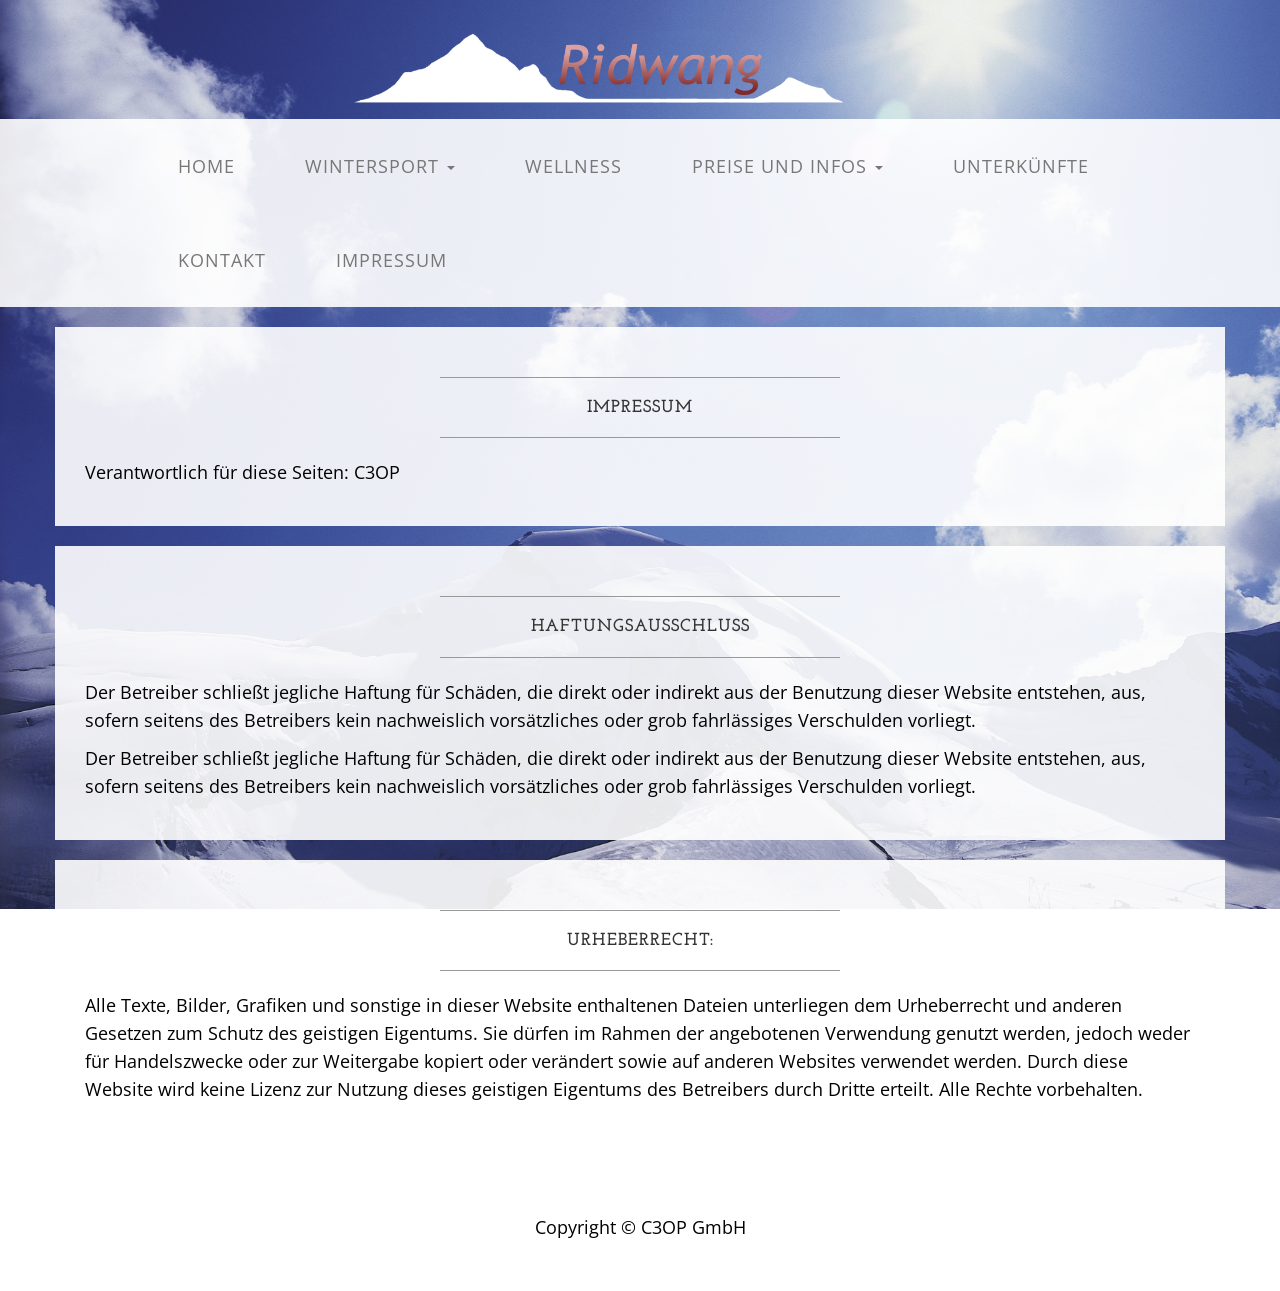
<file: impressum.html>
<!DOCTYPE html>
<html lang="de">

<head>

    <meta charset="utf-8">
    <meta http-equiv="X-UA-Compatible" content="IE=edge">
    <meta name="viewport" content="width=device-width, initial-scale=1">
    <meta name="description" content="">
    <meta name="author" content="">

    <title>Impressum</title>

    <!-- Bootstrap Core CSS -->
    <link href="css/bootstrap.css" rel="stylesheet">

    <!-- Custom CSS -->
    <link href="css/ridwang.css" rel="stylesheet">

    <!-- Fonts -->
    <link href="https://fonts.googleapis.com/css?family=Open+Sans:300italic,400italic,600italic,700italic,800italic,400,300,600,700,800" rel="stylesheet" type="text/css">
    <link href="https://fonts.googleapis.com/css?family=Josefin+Slab:100,300,400,600,700,100italic,300italic,400italic,600italic,700italic" rel="stylesheet" type="text/css">

    <!-- HTML5 Shim and Respond.js IE8 support of HTML5 elements and media queries -->
    <!-- WARNING: Respond.js doesn't work if you view the page via file:// -->
    <!--[if lt IE 9]>
        <script src="https://oss.maxcdn.com/libs/html5shiv/3.7.0/html5shiv.js"></script>
        <script src="https://oss.maxcdn.com/libs/respond.js/1.4.2/respond.min.js"></script>
    <![endif]-->

</head>

<body>
	<!-- header -->
    <div class="container logo" >
		<div class>
			<img class="img-responsive" src="pics/Ridwang2.png" alt="">
		</div>
	</div>

    <!-- Navigation -->
    <nav class="navbar navbar-default" role="navigation">
        <div class="navb container">
            <!-- Brand and toggle get grouped for better mobile display -->
            <div class="navbar-header">
                <button type="button" class="navbar-toggle" data-toggle="collapse" data-target="#bs-example-navbar-collapse-1">
                    <span class="sr-only">Toggle navigation</span>
                    <span class="icon-bar"></span>
                    <span class="icon-bar"></span>
                    <span class="icon-bar"></span>
					<span class="icon-bar"></span>
					<span class="icon-bar"></span>
					<span class="icon-bar"></span>
                </button>
                <!-- navbar-brand is hidden on larger screens, but visible when the menu is collapsed -->
                <!-- <a class="navbar-brand" href="index.html">xxx</a> -->
            </div>
            <!-- Collect the nav links, forms, and other content for toggling -->
            <div class="collapse navbar-collapse" id="bs-example-navbar-collapse-1">
                <ul class="nav navbar-nav">
                    <li>
                        <a href="index.html">Home</a>
                    </li>
                    <li class="dropdown">
						<a class="dropdown-toggle" data-toggle="dropdown" href="#">Wintersport
						<span class="caret"></span></a>
						<ul class="dropdown-menu">
								<li><a href="wintersport.html">Ski-Langlauf</a></li>
								<li><a href="wintersport.html#alpin">Ski-Alpin</a></li>
								<li><a href="wintersport.html#wandern">Wandern</a></li>
								<li><a href="wintersport.html#rodeln">Rodeln</a></li>
								<li><a href="wintersport.html#schuh">Schneeschuhwandern</a></li>
								<li><a href="wintersport.html#fun">Fun-Sport</a></li>
						  </ul>	
					</li>
                    <li>
                        <a href="wellness.html">Wellness</a>
                    </li>
                    <li class="dropdown">
						<a class="dropdown-toggle" data-toggle="dropdown" href="#">Preise und Infos
						<span class="caret"></span></a>
						<ul class="dropdown-menu">
							<li><a href="preise.html">Skitickets</a></li>
							<li><a href="preise.html#alpin">Ridwang – Alpin-Ski-Lifte</a></li>
							<li><a href="preise.html#card">Ridwang-Erlebnis-Card</a></li>
							<li><a href="preise.html#wetter">Wetter </a></li>
							<li><a href="preise.html#webcam">Webcam</a></li>
						</ul> 	
					</li>          					
					<li><a href="unterkunfte.html">Unterkünfte</a></li>
					<li><a href="kontakt.html">Kontakt </a></li>
					<li><a class="active" href="impressum.html">Impressum</a></li>	
				</ul>
            </div>
            <!-- /.navbar-collapse -->
        </div>
        <!-- /.container -->
    </nav>

    <div class="container flip_nav">
<!-- Block 1 -->
        <div class="row" id="info">
            <div class="box">
                <div class="col-lg-12">
                    <hr>
                    <h2 class="intro-text text-center">
                     <strong>Impressum</strong>
                    </h2>
                    <hr>                                       
						<p>Verantwortlich für diese Seiten: C3OP</p>
					
				</div>
            </div>
        </div>
	<!-- Block 2 -->
        <div class="row" id="info">
            <div class="box">
                <div class="col-lg-12">
                    <hr>
                    <h2 class="intro-text text-center">
                     <strong>Haftungsausschluss</strong>
                    </h2>
                    <hr>                                     
					<p>Der Betreiber schließt jegliche Haftung für Schäden, die direkt oder 
					indirekt aus der Benutzung dieser Website entstehen, aus, sofern seitens des 
					Betreibers kein nachweislich vorsätzliches oder grob fahrlässiges Verschulden vorliegt.</p>
					
					<p>Der Betreiber schließt jegliche Haftung für Schäden, die direkt oder indirekt 
					aus der Benutzung dieser Website entstehen, aus, sofern seitens des Betreibers kein 
					nachweislich vorsätzliches oder grob fahrlässiges Verschulden vorliegt.</p>
				</div>
            </div>
        </div>
	<!-- Block 3 -->
        <div class="row" id="info">
            <div class="box">
                <div class="col-lg-12">
                    <hr>
                    <h2 class="intro-text text-center">
                     <strong>Urheberrecht:</strong>
                    </h2>
                    <hr>                 
					<p>Alle Texte, Bilder, Grafiken und sonstige in dieser Website enthaltenen 
					Dateien unterliegen dem Urheberrecht und anderen Gesetzen zum Schutz des geistigen 
					Eigentums. Sie dürfen im Rahmen der angebotenen Verwendung genutzt werden, jedoch weder 
					für Handelszwecke oder zur Weitergabe kopiert oder verändert sowie auf anderen Websites 
					verwendet werden. Durch diese Website wird keine Lizenz zur Nutzung dieses geistigen 
					Eigentums des Betreibers durch Dritte erteilt. Alle Rechte vorbehalten.</p>
				</div>
            </div>
        </div>
	</div>
    <!-- /.container -->

    <footer>
        <div class="container">
            <div class="row">
                <div class="col-lg-12 text-center">
                    <p>Copyright &copy; C3OP GmbH</p>
                </div>
            </div>
        </div>
    </footer>

    <!-- jQuery -->
    <script src="js/jquery.js"></script>

    <!-- Bootstrap Core JavaScript -->
    <script src="js/bootstrap.js"></script>

</body>

</html>
</file>
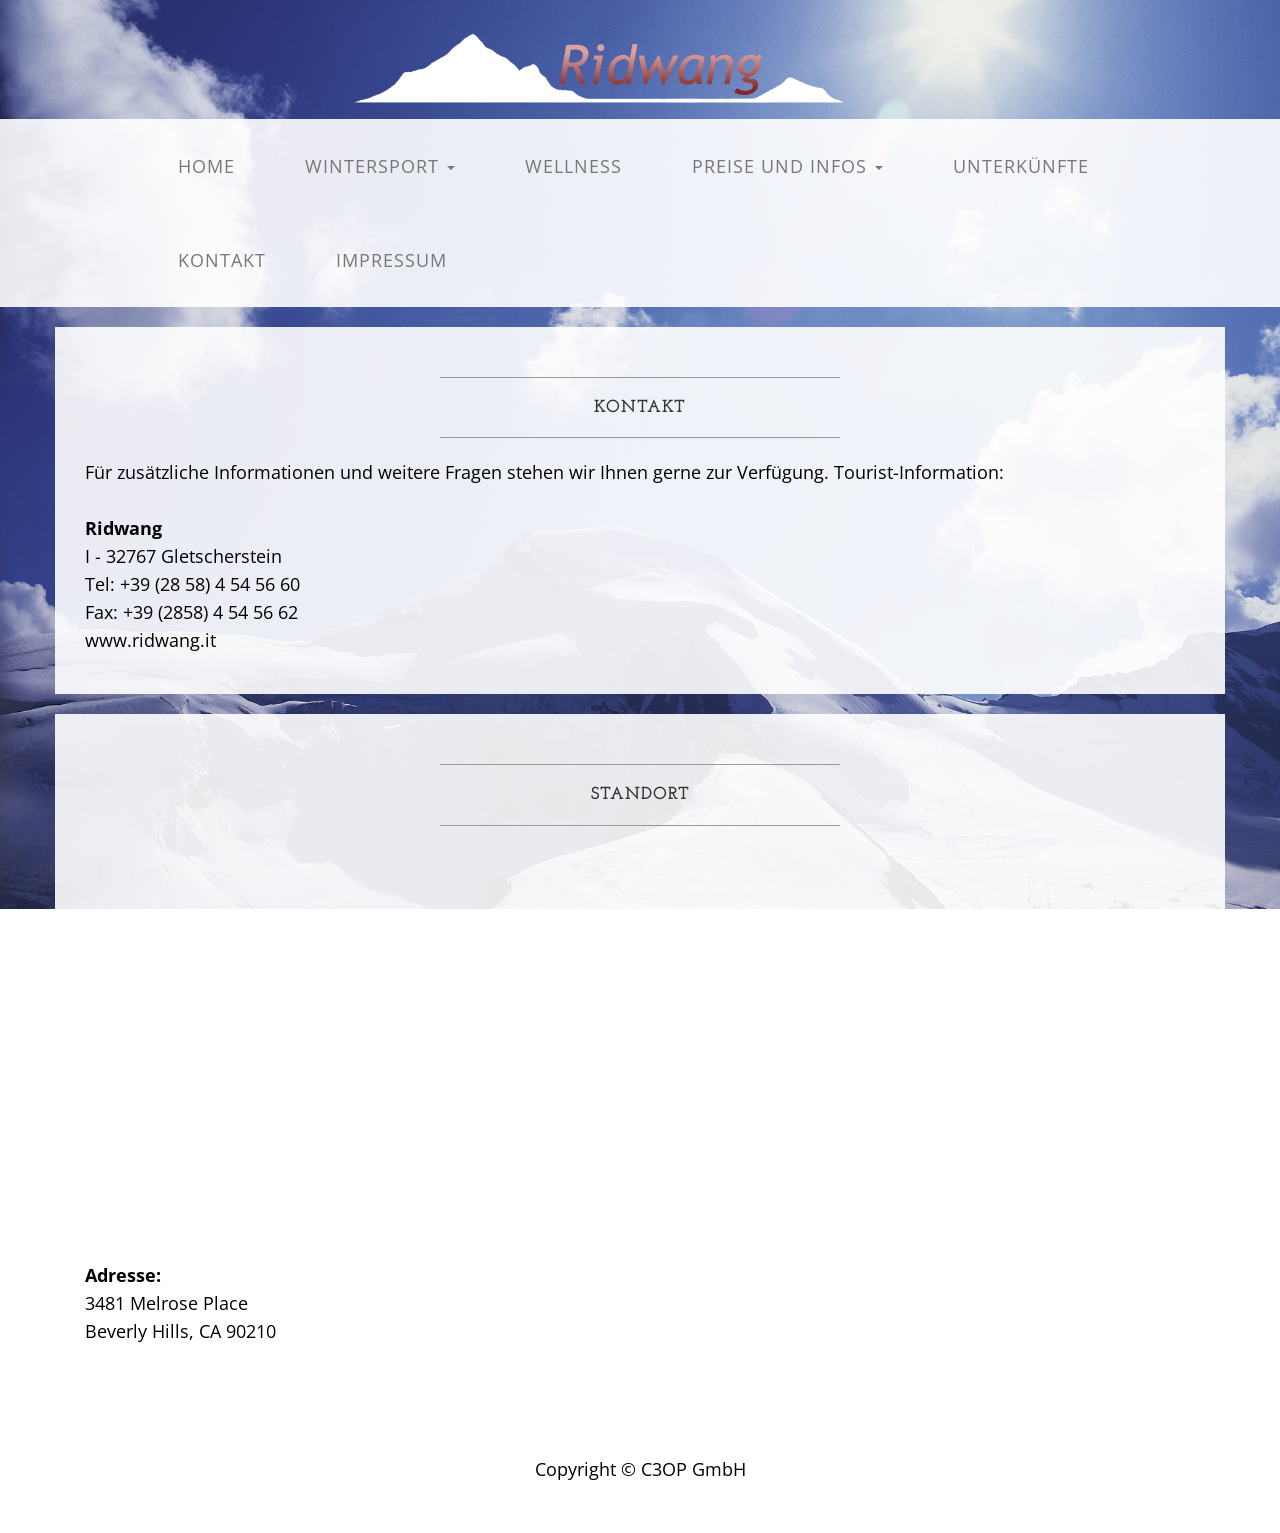
<file: kontakt.html>
<!DOCTYPE html>
<html lang="de">

<head>

    <meta charset="utf-8">
    <meta http-equiv="X-UA-Compatible" content="IE=edge">
    <meta name="viewport" content="width=device-width, initial-scale=1">
    <meta name="description" content="">
    <meta name="author" content="">

    <title>Kontakt</title>

    <!-- Bootstrap Core CSS -->
    <link href="css/bootstrap.css" rel="stylesheet">

    <!-- Custom CSS -->
    <link href="css/ridwang.css" rel="stylesheet">

    <!-- Fonts -->
    <link href="https://fonts.googleapis.com/css?family=Open+Sans:300italic,400italic,600italic,700italic,800italic,400,300,600,700,800" rel="stylesheet" type="text/css">
    <link href="https://fonts.googleapis.com/css?family=Josefin+Slab:100,300,400,600,700,100italic,300italic,400italic,600italic,700italic" rel="stylesheet" type="text/css">

    <!-- HTML5 Shim and Respond.js IE8 support of HTML5 elements and media queries -->
    <!-- WARNING: Respond.js doesn't work if you view the page via file:// -->
    <!--[if lt IE 9]>
        <script src="https://oss.maxcdn.com/libs/html5shiv/3.7.0/html5shiv.js"></script>
        <script src="https://oss.maxcdn.com/libs/respond.js/1.4.2/respond.min.js"></script>
    <![endif]-->

</head>

<body>
	<!-- header -->
    <div class="container logo" >
		<div class>
			<img class="img-responsive" src="pics/Ridwang2.png" alt="">
		</div>
	</div>

    <!-- Navigation -->
    <nav class="navbar navbar-default" role="navigation">
        <div class="navb container">
            <!-- Brand and toggle get grouped for better mobile display -->
            <div class="navbar-header">
                <button type="button" class="navbar-toggle" data-toggle="collapse" data-target="#bs-example-navbar-collapse-1">
                    <span class="sr-only">Toggle navigation</span>
                    <span class="icon-bar"></span>
                    <span class="icon-bar"></span>
                    <span class="icon-bar"></span>
					<span class="icon-bar"></span>
					<span class="icon-bar"></span>
					<span class="icon-bar"></span>
                </button>
                <!-- navbar-brand is hidden on larger screens, but visible when the menu is collapsed -->
                <!-- <a class="navbar-brand" href="index.html">xxxx</a> -->
            </div>
            <!-- Collect the nav links, forms, and other content for toggling -->
            <div class="collapse navbar-collapse" id="bs-example-navbar-collapse-1">
                <ul class="nav navbar-nav">
                    <li>
                        <a href="index.html">Home</a>
                    </li>
                    <li class="dropdown">
						<a class="dropdown-toggle" data-toggle="dropdown" href="">Wintersport
						<span class="caret"></span></a>
						<ul class="dropdown-menu">
								<li><a href="wintersport.html">Ski-Langlauf</a></li>
								<li><a href="wintersport.html#alpin">Ski-Alpin</a></li>
								<li><a href="wintersport.html#wandern">Wandern</a></li>
								<li><a href="wintersport.html#rodeln">Rodeln</a></li>
								<li><a href="wintersport.html#schuh">Schneeschuhwandern</a></li>
								<li><a href="wintersport.html#fun">Fun-Sport</a></li>
						  </ul>	
					</li>
                    <li>
                        <a href="wellness.html">Wellness</a>
                    </li>
                    <li class="dropdown">
						<a class="dropdown-toggle" data-toggle="dropdown" href="">Preise und Infos
						<span class="caret"></span></a>
						<ul class="dropdown-menu">
							<li><a href="preise.html">Skitickets</a></li>
							<li><a href="preise.html#alpin">Ridwang – Alpin-Ski-Lifte</a></li>
							<li><a href="preise.html#card">Ridwang-Erlebnis-Card</a></li>
							<li><a href="preise.html#wetter">Wetter </a></li>
							<li><a href="preise.html#webcam">Webcam</a></li>
						</ul> 	
					</li>          					
					<li><a href="unterkunfte.html">Unterkünfte</a></li>
					<li><a class="active" href="kontakt.html">Kontakt </a></li>
					<li><a href="impressum.html">Impressum</a></li>	
				</ul>
            </div>
            <!-- /.navbar-collapse -->
        </div>
        <!-- /.container -->
    </nav>

    <div class="container flip_nav">

<!-- Block 1 -->
        <div class="row" id="langlauf">
            <div class="box">
                <div class="col-lg-12">
                    <hr>
                    <h2 class="intro-text text-center">
                     <strong>Kontakt</strong>
                    </h2>
                    <hr>
						<p>Für zusätzliche Informationen und weitere Fragen stehen wir Ihnen gerne zur Verfügung.
							Tourist-Information:<br />
							<br />
							<strong>Ridwang</strong><br />
							I - 32767 Gletscherstein<br />
							Tel: +39 (28 58) 4 54 56 60<br />
							Fax: +39 (2858) 4 54 56 62<br />
							www.ridwang.it<br />
							</p>
				</div>
            </div>
        </div>
		<div class="row" id="wellness">
            <div class="box">
                <div class="col-lg-12">
                    <hr>
                   <h2 class="intro-text text-center">
                        <strong>Standort</strong>
                    </h2>
                    <hr>
                </div>
				<div>
                    <!-- Embedded Google Map using an iframe - to select your location find it on Google maps and paste the link as the iframe src. If you want to use the Google Maps API instead then have at it! -->
                    <iframe width="100%" height="400" frameborder="0" scrolling="no" marginheight="0" marginwidth="0" src="http://maps.google.com/maps?hl=en&amp;ie=UTF8&amp;ll=37.0625,-95.677068&amp;spn=56.506174,79.013672&amp;t=m&amp;z=4&amp;output=embed"></iframe>
                </div>
                <div class="col-md-4">               
                    </p>
                    <p><strong>Adresse:</strong><br />
                        3481 Melrose Place<br />
                            Beverly Hills, CA 90210
                    </p>
                </div>
                <div class="clearfix"></div>
            </div>
        </div>
    <!-- /.container -->
	</div>

    <footer>
        <div class="container">
            <div class="row">
                <div class="col-lg-12 text-center">
                    <p>Copyright &copy; C3OP GmbH</p>
                </div>
            </div>
        </div>
    </footer>

    <!-- jQuery -->
    <script src="js/jquery.js"></script>

    <!-- Bootstrap Core JavaScript -->
    <script src="js/bootstrap.js"></script>  

</body>

</html>
</file>
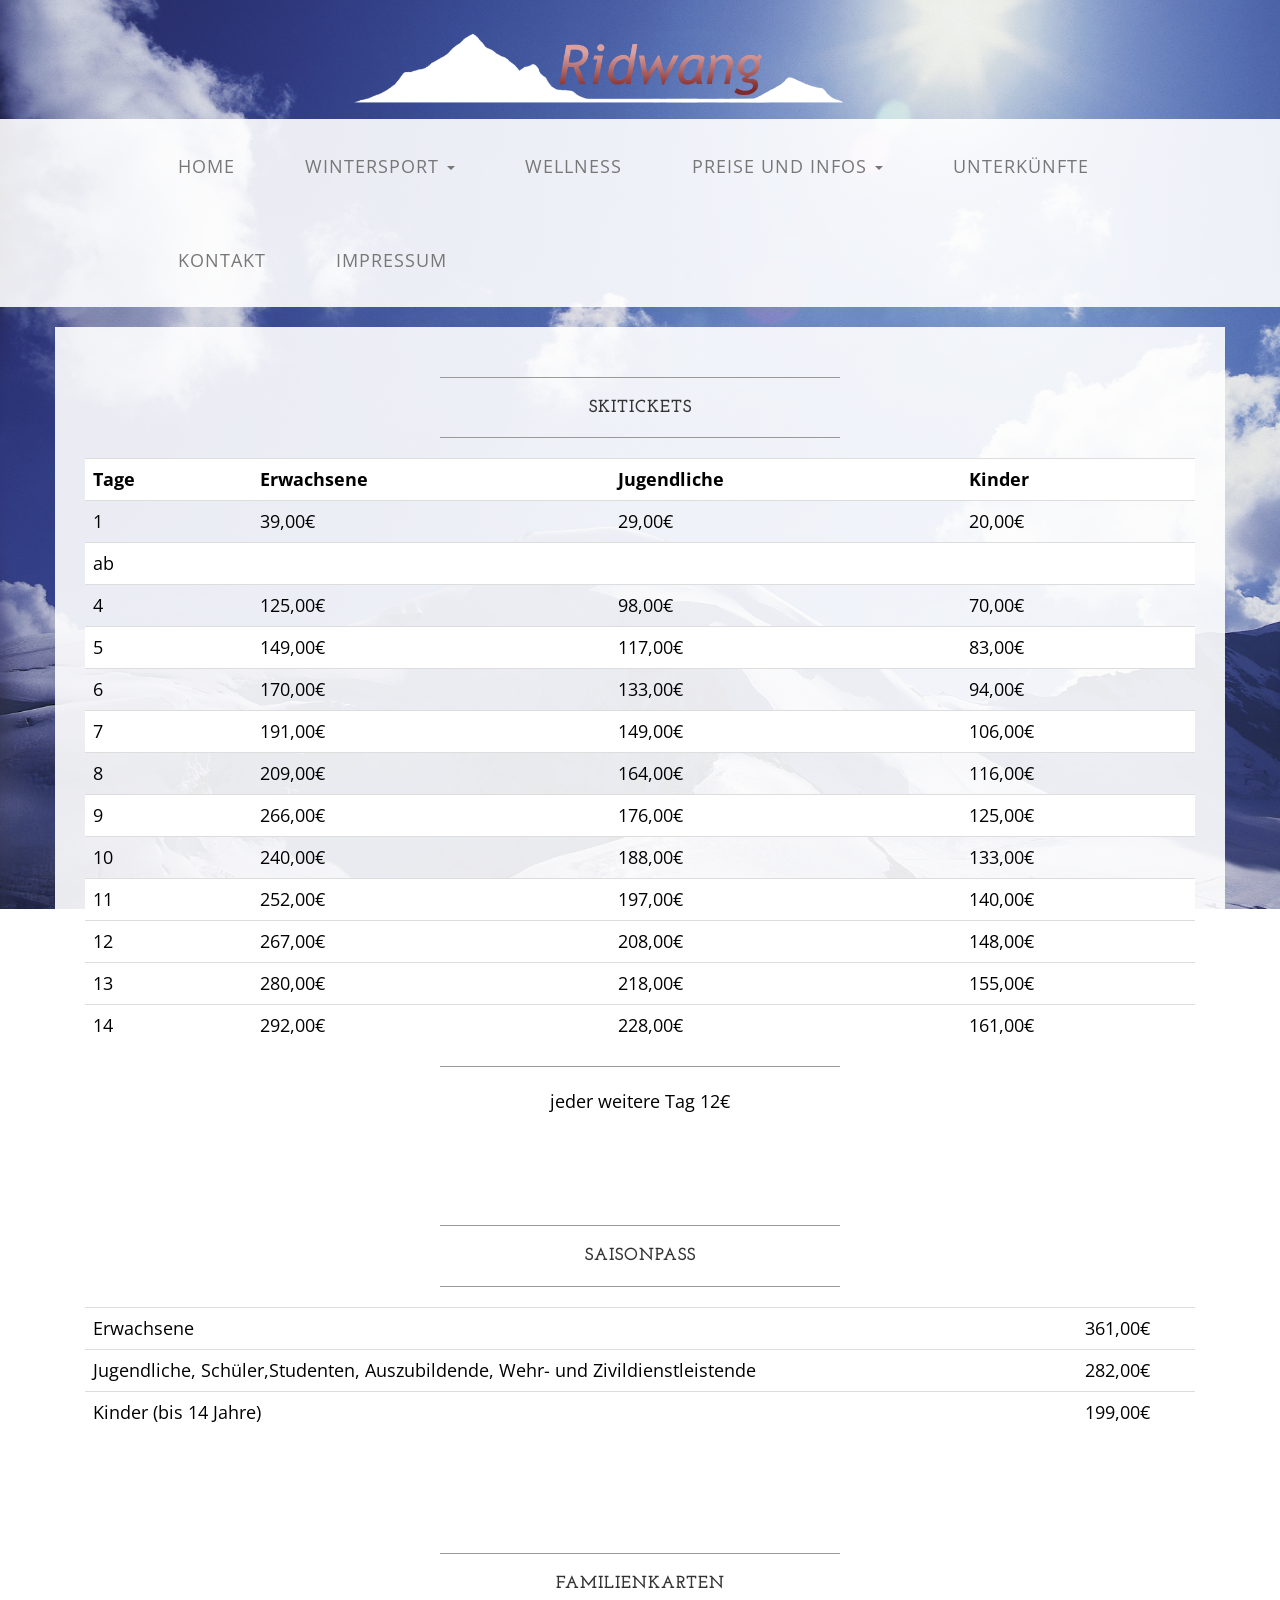
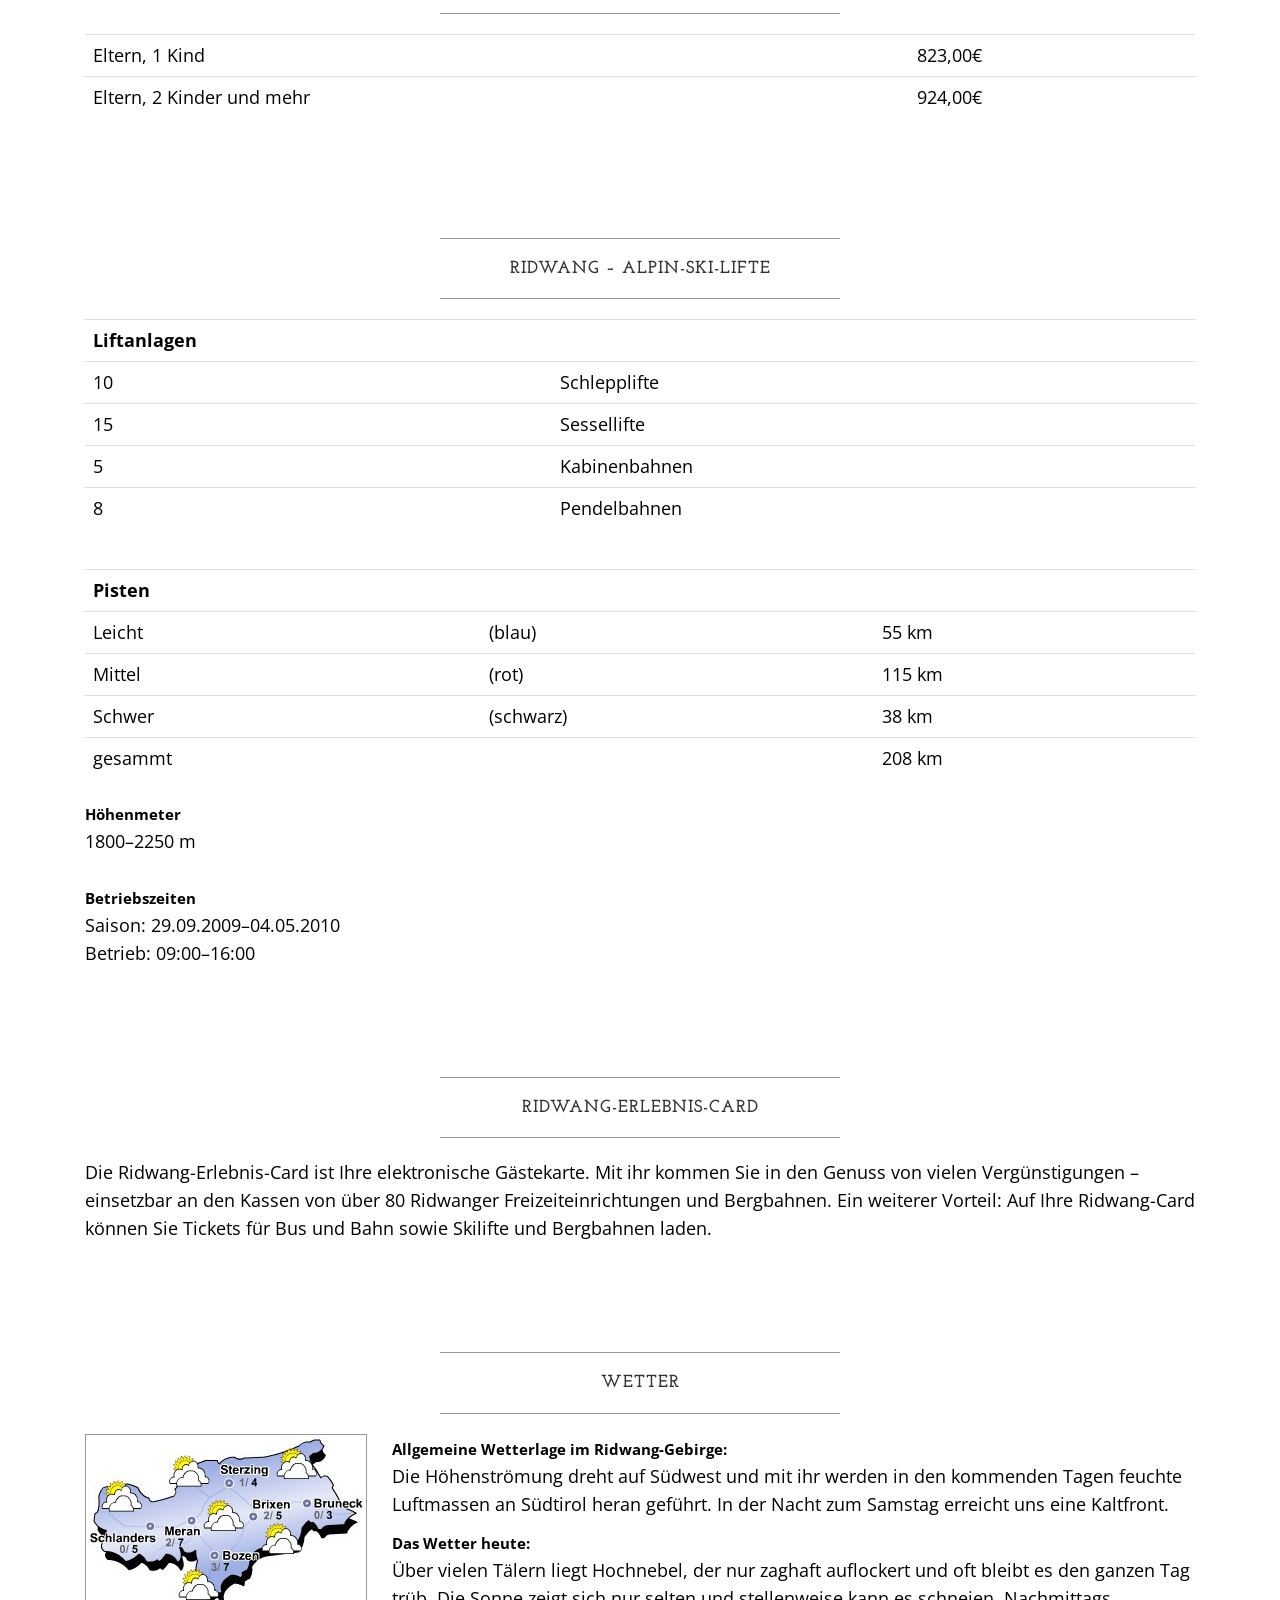
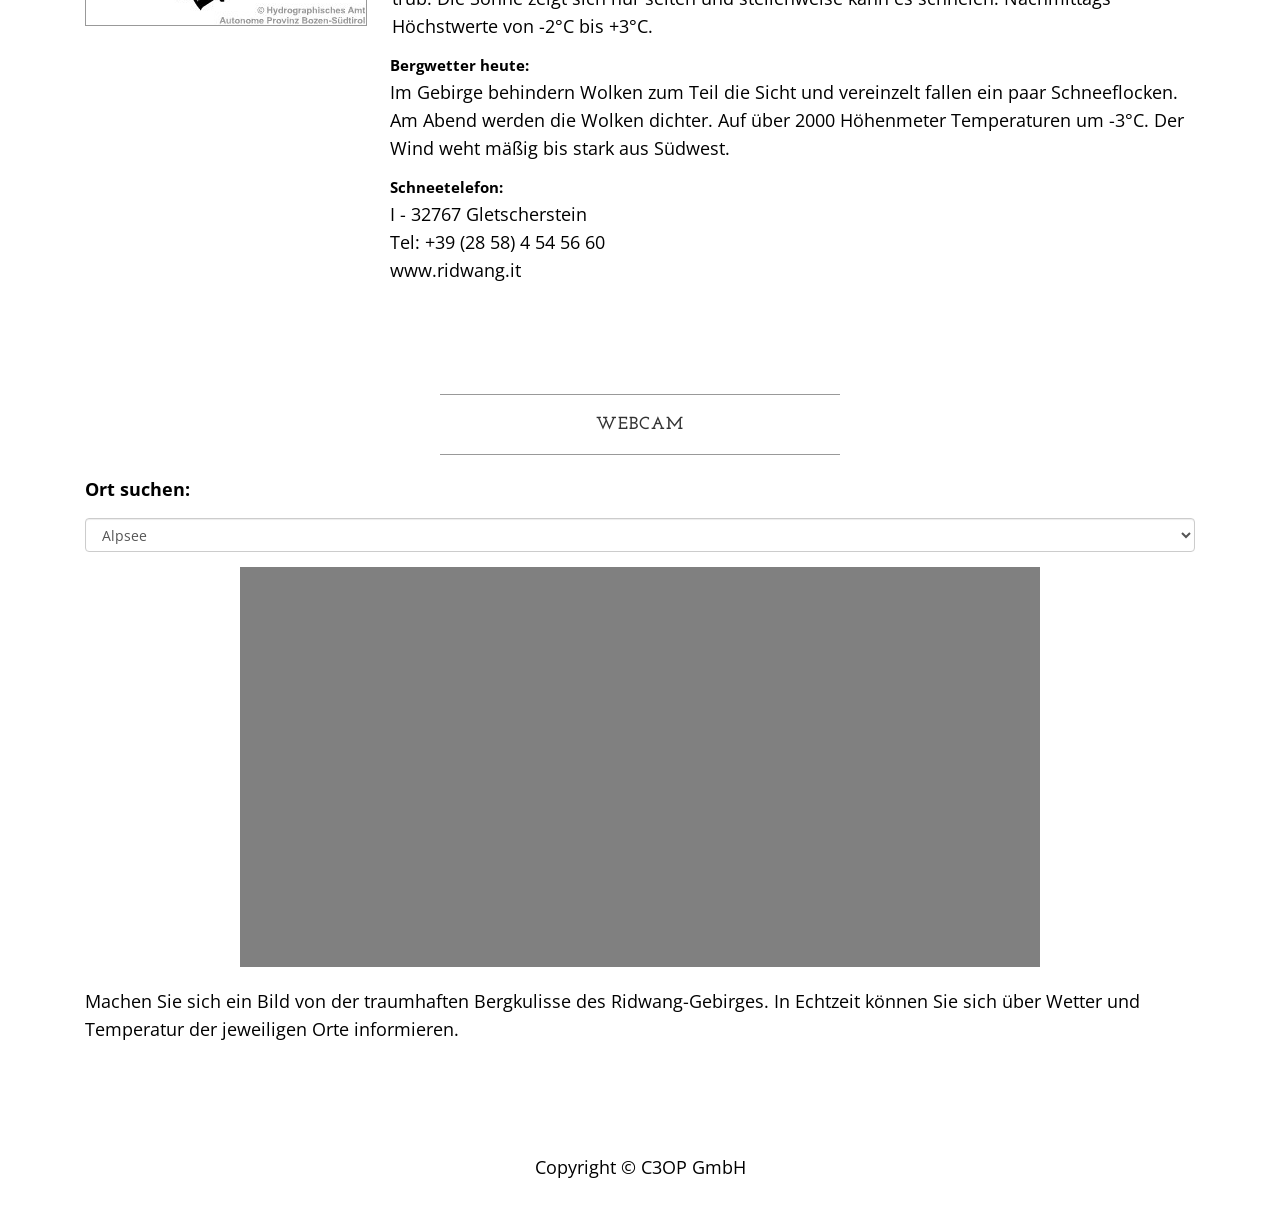
<file: preise.html>
<!DOCTYPE html>
<html lang="de">

<head>

    <meta charset="utf-8">
    <meta http-equiv="X-UA-Compatible" content="IE=edge">
    <meta name="viewport" content="width=device-width, initial-scale=1">
    <meta name="description" content="">
    <meta name="author" content="">

    <title>Preise und Infos</title>

    <!-- Bootstrap Core CSS -->
    <link href="css/bootstrap.css" rel="stylesheet">

    <!-- Custom CSS -->
    <link href="css/ridwang.css" rel="stylesheet">

    <!-- Fonts -->
    <link href="https://fonts.googleapis.com/css?family=Open+Sans:300italic,400italic,600italic,700italic,800italic,400,300,600,700,800" rel="stylesheet" type="text/css">
    <link href="https://fonts.googleapis.com/css?family=Josefin+Slab:100,300,400,600,700,100italic,300italic,400italic,600italic,700italic" rel="stylesheet" type="text/css">

    <!-- HTML5 Shim and Respond.js IE8 support of HTML5 elements and media queries -->
    <!-- WARNING: Respond.js doesn't work if you view the page via file:// -->
    <!--[if lt IE 9]>
        <script src="https://oss.maxcdn.com/libs/html5shiv/3.7.0/html5shiv.js"></script>
        <script src="https://oss.maxcdn.com/libs/respond.js/1.4.2/respond.min.js"></script>
    <![endif]-->

</head>

<body>
	<!-- header -->
    <div class="container logo" >
		<div class>
			<img class="img-responsive" src="pics/Ridwang2.png" alt="">
		</div>
	</div>

    <!-- Navigation -->
    <nav class="navbar navbar-default" role="navigation">
        <div class="navb container">
            <!-- Brand and toggle get grouped for better mobile display -->
            <div class="navbar-header">
                <button type="button" class="navbar-toggle" data-toggle="collapse" data-target="#bs-example-navbar-collapse-1">
                    <span class="sr-only">Toggle navigation</span>
                    <span class="icon-bar"></span>
                    <span class="icon-bar"></span>
                    <span class="icon-bar"></span>
					<span class="icon-bar"></span>
					<span class="icon-bar"></span>
					<span class="icon-bar"></span>
                </button>
                <!-- navbar-brand is hidden on larger screens, but visible when the menu is collapsed -->
                <!-- <a class="navbar-brand" href="index.html">xxxx</a> -->
            </div>
            <!-- Collect the nav links, forms, and other content for toggling -->
            <div class="collapse navbar-collapse" id="bs-example-navbar-collapse-1">
                <ul class="nav navbar-nav">
                    <li>
                        <a href="index.html">Home</a>
                    </li>
                    <li class="dropdown">
						<a class="dropdown-toggle" data-toggle="dropdown" href="#">Wintersport
						<span class="caret"></span></a>
						<ul class="dropdown-menu">
								<li><a href="wintersport.html">Ski-Langlauf</a></li>
								<li><a href="wintersport.html#alpin">Ski-Alpin</a></li>
								<li><a href="wintersport.html#wandern">Wandern</a></li>
								<li><a href="wintersport.html#rodeln">Rodeln</a></li>
								<li><a href="wintersport.html#schuh">Schneeschuhwandern</a></li>
								<li><a href="wintersport.html#fun">Fun-Sport</a></li>
						  </ul>	
					</li>
                    <li>
                        <a href="wellness.html">Wellness</a>
                    </li>
                    <li class="dropdown">
						<a class="dropdown-toggle active" data-toggle="dropdown" href="#">Preise und Infos
						<span class="caret"></span></a>
						<ul class="dropdown-menu">
							<li><a href="preise.html">Skitickets</a></li>
							<li><a href="#alpin">Ridwang – Alpin-Ski-Lifte</a></li>
							<li><a href="#card">Ridwang-Erlebnis-Card</a></li>
							<li><a href="#wetter">Wetter </a></li>
							<li><a href="#webcam">Webcam</a></li>
						</ul> 	
					</li>          					
					<li><a href="unterkunfte.html">Unterkünfte</a></li>
					<li><a href="kontakt.html">Kontakt </a></li>
					<li><a href="impressum.html">Impressum</a></li>	
				</ul>
            </div>
            <!-- /.navbar-collapse -->
        </div>
        <!-- /.container -->
    </nav>
	
    <div class="container flip_nav">

<!-- Block 1 -->
        <div class="row" id="skitickets">
            <div class="box">
                <div class="col-lg-12">
                    <hr>
                    <h2 class="intro-text text-center">
                     <strong>Skitickets</strong>
                    </h2>
                    <hr>                      
					<table class="table table-striped">
					<tr>
						<th>Tage</th>
						<th>Erwachsene</th>
						<th>Jugendliche</th>
						<th>Kinder</th>
					</tr>
					<tr>
						<td>1</td>
						<td>39,00€</td>
						<td>29,00€</td>
						<td>20,00€</td>
					</tr>
					<tr>
						<td>ab</td>
						<td></td>
						<td></td>
						<td></td>
					</tr>
					<tr>
						<td>4</td>
						<td>125,00€</td>
						<td>98,00€</td>
						<td>70,00€</td>
					</tr>
					<tr>
						<td>5</td>
						<td>149,00€</td>
						<td>117,00€</td>
						<td>83,00€</td>
					</tr>
					<tr>
						<td>6</td>
						<td>170,00€</td>
						<td>133,00€</td>
						<td>94,00€</td>
					</tr>
					<tr>
						<td>7</td>
						<td>191,00€</td>
						<td>149,00€</td>
						<td>106,00€</td>
					</tr>
					<tr>
						<td>8</td>
						<td>209,00€</td>
						<td>164,00€</td>
						<td>116,00€</td>
					</tr>
					<tr>
						<td>9</td>
						<td>266,00€</td>
						<td>176,00€</td>
						<td>125,00€</td>
					</tr>
					<tr>
						<td>10</td>
						<td>240,00€</td>
						<td>188,00€</td>
						<td>133,00€</td>
					</tr>
					<tr>
						<td>11</td>
						<td>252,00€</td>
						<td>197,00€</td>
						<td>140,00€</td>
					</tr>
					<tr>
						<td>12</td>
						<td>267,00€</td>
						<td>208,00€</td>
						<td>148,00€</td>
					</tr>
					<tr>
						<td>13</td>
						<td>280,00€</td>
						<td>218,00€</td>
						<td>155,00€</td>
					</tr>
					<tr>
						<td>14</td>
						<td>292,00€</td>
						<td>228,00€</td>
						<td>161,00€</td>
					</tr>
				</table>
				<hr> 
						<p class="text-center">jeder weitere Tag 12€</p>
				</div>
            </div>
        </div>
<!-- Block 2 -->
		<div class="anchor">
			<a   id="saisonpass"> </a>			
		</div>
        <div class="row">
            <div class="box">
                <div class="col-lg-12">
                    <hr>
                    <h2 class="intro-text text-center">
                     <strong>Saisonpass</strong>
                    </h2>
                    <hr>               
					<table class="table table-striped">						
						<tr>
							<td>Erwachsene</td>
							<td>361,00€</td>											
						</tr>
						<tr>
							<td>Jugendliche, Schüler,Studenten, Auszubildende, Wehr- und Zivildienstleistende</td>
							<td>282,00€</td>				
						</tr>
						<tr>
							<td>Kinder (bis 14 Jahre)</td>
							<td>199,00€</td>			
						</tr>
					</table>
					<p></p>
				</div>
            </div>
        </div>
	<!-- Block 2.5 -->
		<div class="anchor">
			<a   id="Familienkarten"> </a>			
		</div>
        <div class="row">
            <div class="box">
                <div class="col-lg-12">
                    <hr>
                    <h2 class="intro-text text-center">
                     <strong>Familienkarten</strong>
                    </h2>
                    <hr>                
					<table class="table">					
						<tr>
							<td>Eltern, 1 Kind</td>
							<td>823,00€</td>									
						</tr>
						<tr>
							<td>Eltern, 2 Kinder und mehr</td>
							<td>924,00€</td>									
						</tr>
					</table>
					<p></p>
				</div>
            </div>
        </div>
	<!-- Block 3 -->
		<div class="anchor">
			<a   id="alpin"> </a>			
		</div>
        <div class="row" >
            <div class="box">
                <div class="col-lg-12">
                    <hr>
                    <h2 class="intro-text text-center">
                     <strong>Ridwang – Alpin-Ski-Lifte </strong>
                    </h2>
                    <hr>                                                   													
					<table class="table table-striped">					
						<tr>
							<th>Liftanlagen</td>
							<th></th>
							<th></th>
						</tr>
						<tr>
							<td>10</td>
							<td>Schlepplifte</td>
								<td></td>
						</tr>
						<tr>
							<td>15</td>
							<td>Sessellifte</td>	
								<td></td>
						</tr>
						<tr>
							<td>5</td>
							<td>Kabinenbahnen</td>
								<td></td>
						</tr>
						<tr>
							<td>8</td>
							<td>Pendelbahnen</td>
								<td></td>
						</tr>
					</table>
					<br />
					<table class="table table-striped">
						<tr>
							<th>Pisten</td>
							<th></th>
							<th></th>
						</tr>
						<tr>
							<td>Leicht</td>
							<td>(blau)</td>
							<td>55 km</td>
						</tr>
						<tr>
							<td>Mittel</td>
							<td>(rot)</td>
							<td>115 km</td>
						</tr>
						<tr>
							<td>Schwer</td>
							<td>(schwarz)</td>
							<td>38 km</td>
						</tr>
						<tr>
							<td>gesammt</td>
							<td></td>
							<td>208 km</td>									
						</tr>
					</table>						
				<p>
				<small><strong>Höhenmeter</strong></small><br />				
				1800–2250 m <br />	
				<br />	
				<small><strong>Betriebszeiten</strong></small><br />						
				Saison: 29.09.2009–04.05.2010<br />	
				Betrieb: 09:00–16:00<br />					
				</p>
				</div>
            </div>
        </div>
	<!-- Block 4 -->
		<div class="anchor">
			<a   id="card"> </a>			
		</div>
        <div class="row">
            <div class="box">
                <div class="col-lg-12">
                    <hr>
                    <h2 class="intro-text text-center">
                     <strong>Ridwang-Erlebnis-Card</strong>
                    </h2>
                    <hr>  									                 
                    <p>Die Ridwang-Erlebnis-Card ist Ihre elektronische Gästekarte. Mit ihr kommen 
					Sie in den Genuss von vielen Vergünstigungen – einsetzbar an den Kassen von über 
					80 Ridwanger Freizeiteinrichtungen und Bergbahnen. Ein weiterer Vorteil: Auf Ihre 
					Ridwang-Card können Sie Tickets für Bus und Bahn sowie Skilifte und Bergbahnen laden.  </p>
				</div>
            </div>
        </div>
	<!-- Block 5 -->
		<div class="anchor">
			<a    id="wetter"> </a>			
		</div>
        <div class="row">
            <div class="box winterbox1">
                <div class="col-lg-12">
                    <hr>
                    <h2 class="intro-text text-center">
                     <strong>Wetter</strong>
                    </h2>
                    <hr>
					<img class="img-responsive img-border img-left" src="pics/Bild_53.jpg" alt="">						
                    <hr class="visible-xs">
                    <p class="padding_l"><small><strong>Allgemeine Wetterlage im Ridwang-Gebirge:</strong></small><br />
						Die Höhenströmung dreht auf Südwest und mit ihr werden in den kommenden Tagen 
						feuchte Luftmassen an Südtirol heran geführt. In der Nacht zum Samstag erreicht uns 
						eine Kaltfront.</p>

						 <p class="padding_l"><small><strong>Das Wetter heute:</strong></small><br />
						Über vielen Tälern liegt Hochnebel, der nur zaghaft auflockert und oft bleibt es den 
						ganzen Tag trüb. Die Sonne zeigt sich nur selten und stellenweise kann es schneien. 
						Nachmittags Höchstwerte von -2°C bis +3°C.</p>

						 <p class="padding_l"><small><strong>Bergwetter heute:</strong></small><br />
						Im Gebirge behindern Wolken zum Teil die Sicht und vereinzelt fallen ein paar Schneeflocken. 
						Am Abend werden die Wolken dichter. Auf über 2000 Höhenmeter Temperaturen um -3°C. Der Wind 
						weht mäßig bis stark aus Südwest.</p>
						
						 <p class="padding_l"><small><strong>Schneetelefon:</strong></small><br /> 
						I - 32767 Gletscherstein<br />
						Tel: +39 (28 58) 4 54 56 60<br />
						www.ridwang.it</p>									
				</div>
            </div>
        </div>
	<!-- Block 6 -->
		<div class="anchor">
			<a    id="webcam"> </a>			
		</div>
        <div class="row">
            <div class="box">
                <div class="col-lg-12">
                    <hr>
                    <h2 class="intro-text text-center">
                     <strong>Webcam</strong>
                    </h2>
                    <hr> 
					<form>
						<div class="form-group">
						  <div class="form-group">
							<label for="Select1"><p>Ort suchen:</p></label>
							<select class="form-control" id="Select1">
								<option>Alpsee</option>
								<option>Guldensbach</option>
								<option>Ridgau</option>							
							</select> 
						  </div>
						</div>
					</form>                   
					<div class="block text-center"></div>
					<br />
					<p>Machen Sie sich ein Bild von der traumhaften Bergkulisse 
					des Ridwang-Gebirges. In Echtzeit können Sie sich über Wetter und 
					Temperatur der jeweiligen Orte informieren. </p>                
				</div>
            </div>
        </div>
	</div>
    <!-- /.container -->

    <footer>
        <div class="container">
            <div class="row">
                <div class="col-lg-12 text-center">
                    <p>Copyright &copy; C3OP GmbH</p>
                </div>
            </div>
        </div>
    </footer>

    <!-- jQuery -->
    <script src="js/jquery.js"></script>

    <!-- Bootstrap Core JavaScript -->
    <script src="js/bootstrap.js"></script>

</body>

</html>
</file>
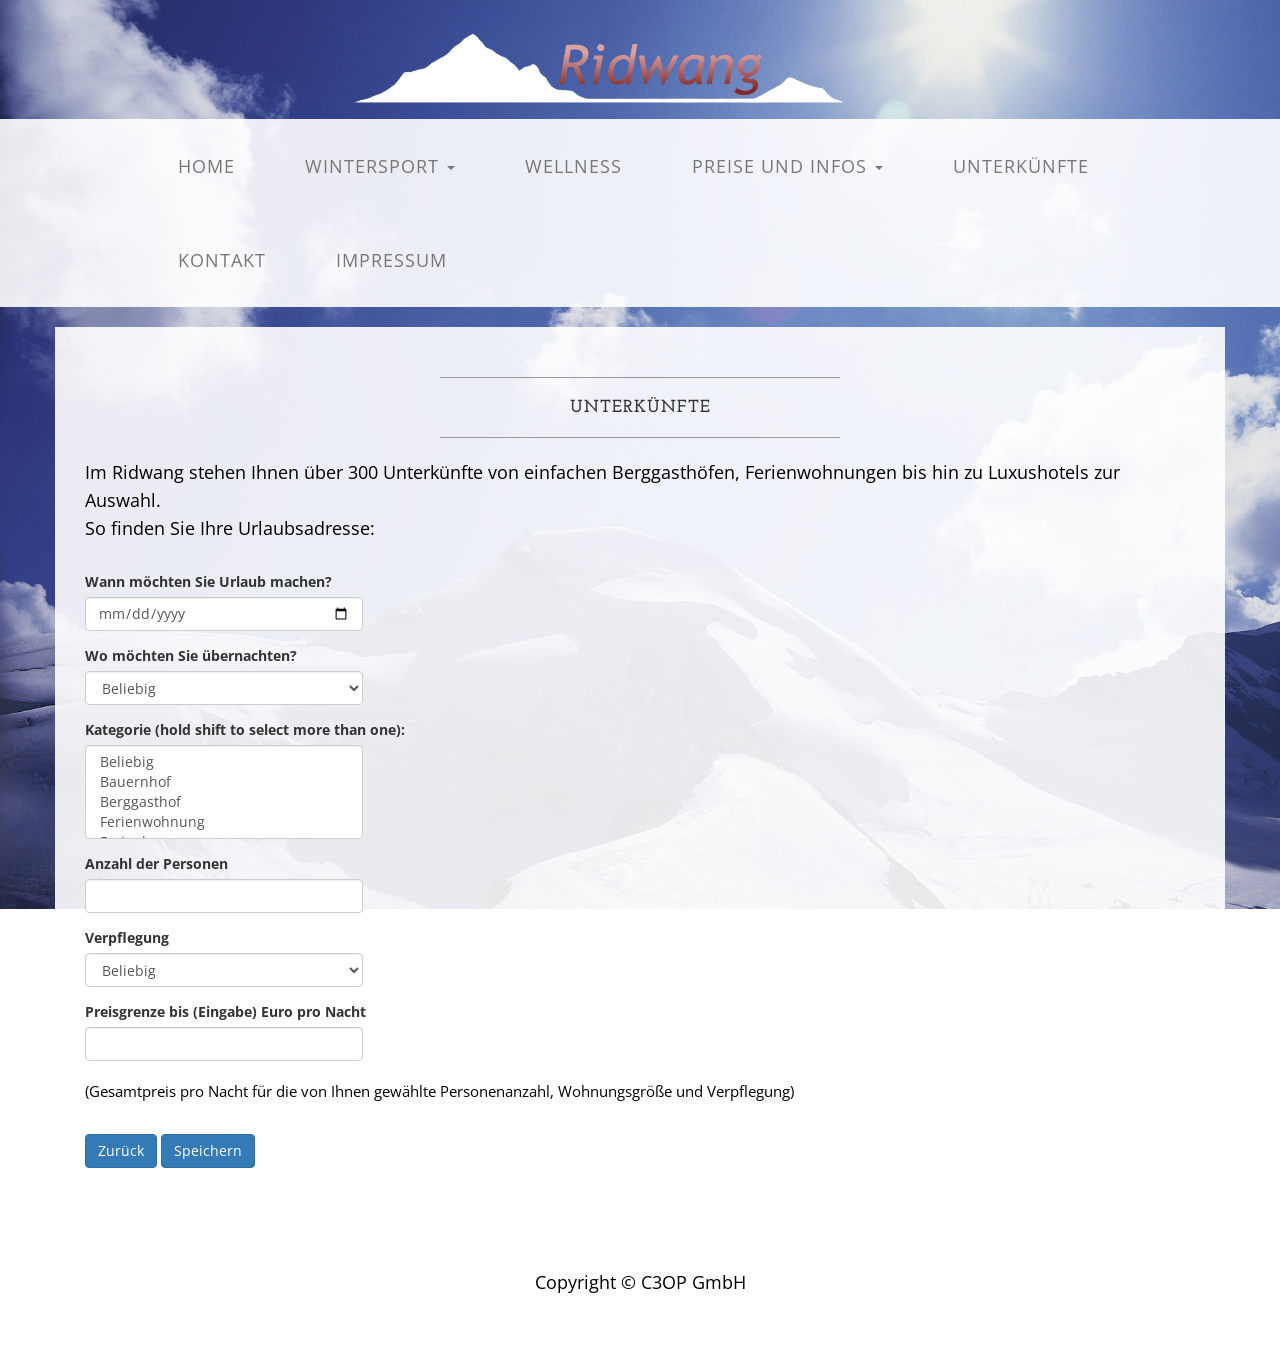
<file: unterkunfte.html>
<!DOCTYPE html>
<html lang="de">

<head>

    <meta charset="utf-8">
    <meta http-equiv="X-UA-Compatible" content="IE=edge">
    <meta name="viewport" content="width=device-width, initial-scale=1">
    <meta name="description" content="">
    <meta name="author" content="">

    <title>Unterkünfte</title>

  <!-- Bootstrap Core CSS -->
    <link href="css/bootstrap.css" rel="stylesheet">

    <!-- Custom CSS -->
    <link href="css/ridwang.css" rel="stylesheet">

    <!-- Fonts -->
    <link href="https://fonts.googleapis.com/css?family=Open+Sans:300italic,400italic,600italic,700italic,800italic,400,300,600,700,800" rel="stylesheet" type="text/css">
    <link href="https://fonts.googleapis.com/css?family=Josefin+Slab:100,300,400,600,700,100italic,300italic,400italic,600italic,700italic" rel="stylesheet" type="text/css">

    <!-- HTML5 Shim and Respond.js IE8 support of HTML5 elements and media queries -->
    <!-- WARNING: Respond.js doesn't work if you view the page via file:// -->
    <!--[if lt IE 9]>
        <script src="https://oss.maxcdn.com/libs/html5shiv/3.7.0/html5shiv.js"></script>
        <script src="https://oss.maxcdn.com/libs/respond.js/1.4.2/respond.min.js"></script>
    <![endif]-->

</head>

<body>
	<!-- header -->
    <div class="container logo" >
		<div class>
			<img class="img-responsive" src="pics/Ridwang2.png" alt="">
		</div>
	</div>

       <!-- Navigation -->
    <nav class="navbar navbar-default" role="navigation">
        <div class="navb container">
            <!-- Brand and toggle get grouped for better mobile display -->
            <div class="navbar-header">
                <button type="button" class="navbar-toggle" data-toggle="collapse" data-target="#bs-example-navbar-collapse-1">
                    <span class="sr-only">Toggle navigation</span>
                    <span class="icon-bar"></span>
                    <span class="icon-bar"></span>
                    <span class="icon-bar"></span>
					<span class="icon-bar"></span>
					<span class="icon-bar"></span>
					<span class="icon-bar"></span>
                </button>
                <!-- navbar-brand is hidden on larger screens, but visible when the menu is collapsed -->
                <!-- <a class="navbar-brand" href="index.html">xxx</a> -->
            </div>
            <!-- Collect the nav links, forms, and other content for toggling -->
            <div class="collapse navbar-collapse" id="bs-example-navbar-collapse-1">
                <ul class="nav navbar-nav">
                    <li>
                        <a href="index.html">Home</a>
                    </li>
                    <li class="dropdown">
						<a class="dropdown-toggle" data-toggle="dropdown" href="#">Wintersport
						<span class="caret"></span></a>
						<ul class="dropdown-menu">
								<li><a href="wintersport.html">Ski-Langlauf</a></li>
								<li><a href="wintersport.html#alpin">Ski-Alpin</a></li>
								<li><a href="wintersport.html#wandern">Wandern</a></li>
								<li><a href="wintersport.html#rodeln">Rodeln</a></li>
								<li><a href="wintersport.html#schuh">Schneeschuhwandern</a></li>
								<li><a href="wintersport.html#fun">Fun-Sport</a></li>
						  </ul>	
					</li>
                    <li>
                        <a href="wellness.html">Wellness</a>
                    </li>
                    <li class="dropdown">
						<a class="dropdown-toggle" data-toggle="dropdown" href="#">Preise und Infos
						<span class="caret"></span></a>
						<ul class="dropdown-menu">
							<li><a href="preise.html">Skitickets</a></li>
							<li><a href="preise.html#alpin">Ridwang – Alpin-Ski-Lifte</a></li>
							<li><a href="preise.html#card">Ridwang-Erlebnis-Card</a></li>
							<li><a href="preise.html#wetter">Wetter </a></li>
							<li><a href="preise.html#webcam">Webcam</a></li>
						</ul> 	
					</li>          					
					<li><a class="active" href="unterkunfte.html">Unterkünfte</a></li>
					<li><a href="kontakt.html">Kontakt </a></li>
					<li><a href="impressum.html">Impressum</a></li>	
				</ul>
            </div>
            <!-- /.navbar-collapse -->
        </div>
        <!-- /.container -->
    </nav>

    <div class="container flip_nav">

<!-- Block 1 -->
        <div class="row" id="preis">
            <div class="box">
                <div class="col-lg-12">
                    <hr>
                    <h2 class="intro-text text-center">
                     <strong>Unterkünfte</strong>
                    </h2>
                    <hr>
                    <p>Im Ridwang stehen Ihnen über 300 Unterkünfte von einfachen Berggasthöfen, 
					Ferienwohnungen bis hin zu Luxushotels zur Auswahl.<br /> So finden Sie Ihre Urlaubsadresse:</p>                
					<br />
					<form>
						 <div class="form-group">
							<label for="date">Wann möchten Sie Urlaub machen?</label>													
							<input class="col-sm-3 form-control" type="date" value="" id="date" name="" required="" />
						</div>									 
					  <div class="form-group">
						<label for="Select1">Wo möchten Sie übernachten?</label>
						<select class="col-sm-3 form-control" id="Select1">
						  <option>Beliebig</option>
						  <option>Appartement</option>
						  <option>Einzelzimmer</option>
						  <option>Doppelzimmer</option>
						  <option>Dreibettzimmer</option>
						  <option>Ferienwohnung</option>
						</select>
					  </div>
					  <div class="form-group">
						<label for="sel2">Kategorie (hold shift to select more than one):</label>
						  <select multiple class="col-sm-3 form-control" id="sel2">
							<option>Beliebig</option>
							<option>Bauernhof</option>
							<option>Berggasthof</option>
							<option>Ferienwohnung</option>
							<option>Ferienhaus</option>
							<option>Gasthof</option>
							<option>Garni-Hotels</option>
							<option>Hütte</option>
							<option>Pension</option>
							<option>Privatvermieter</option>
						  </select>
						</div>
						<div class="form-group">
							<label for="anz">Anzahl der Personen</label>													
							<input class="col-sm-3 form-control" type="number" value="" id="anz" name="" required="" />
						</div>	
						<div class="form-group">
							<label for="Select1">Verpflegung</label>
							<select class="col-sm-3 form-control" id="Select1">
							  <option>Beliebig</option>
							  <option>Übernachtung ohne Verpflegung</option>
							  <option>Übernachtung mit Frühstück</option>
							  <option>Halbpension</option>
							  <option>Vollpension</option>
							  <option>All-Inclusive</option>
							</select>
						</div>
						<div class="form-group">
							<label for="geld">Preisgrenze bis (Eingabe) Euro pro Nacht </label>													
							<input class="col-sm-3 form-control" type="number" value="" id="geld" name="" required="" />
						</div>
						<p><small>(Gesamtpreis pro Nacht für die von Ihnen gewählte 
							Personenanzahl, Wohnungsgröße und Verpflegung)</p> </small><br />
						
						<a class="btn btn-primary" id="x" onclick="">Zurück</a>
						<a class="btn btn-primary" id="submit" onclick="">Speichern</a>						
					</form>
				</div>
            </div>
        </div>
	</div>
    <!-- /.container -->

    <footer>
        <div class="container">
            <div class="row">
                <div class="col-lg-12 text-center">
                    <p>Copyright &copy; C3OP GmbH</p>
                </div>
            </div>
        </div>
    </footer>
		
    <!-- jQuery -->
    <script src="js/jquery.js"></script>

    <!-- Bootstrap Core JavaScript -->
    <script src="js/bootstrap.js"></script>

</body>

</html>
</file>
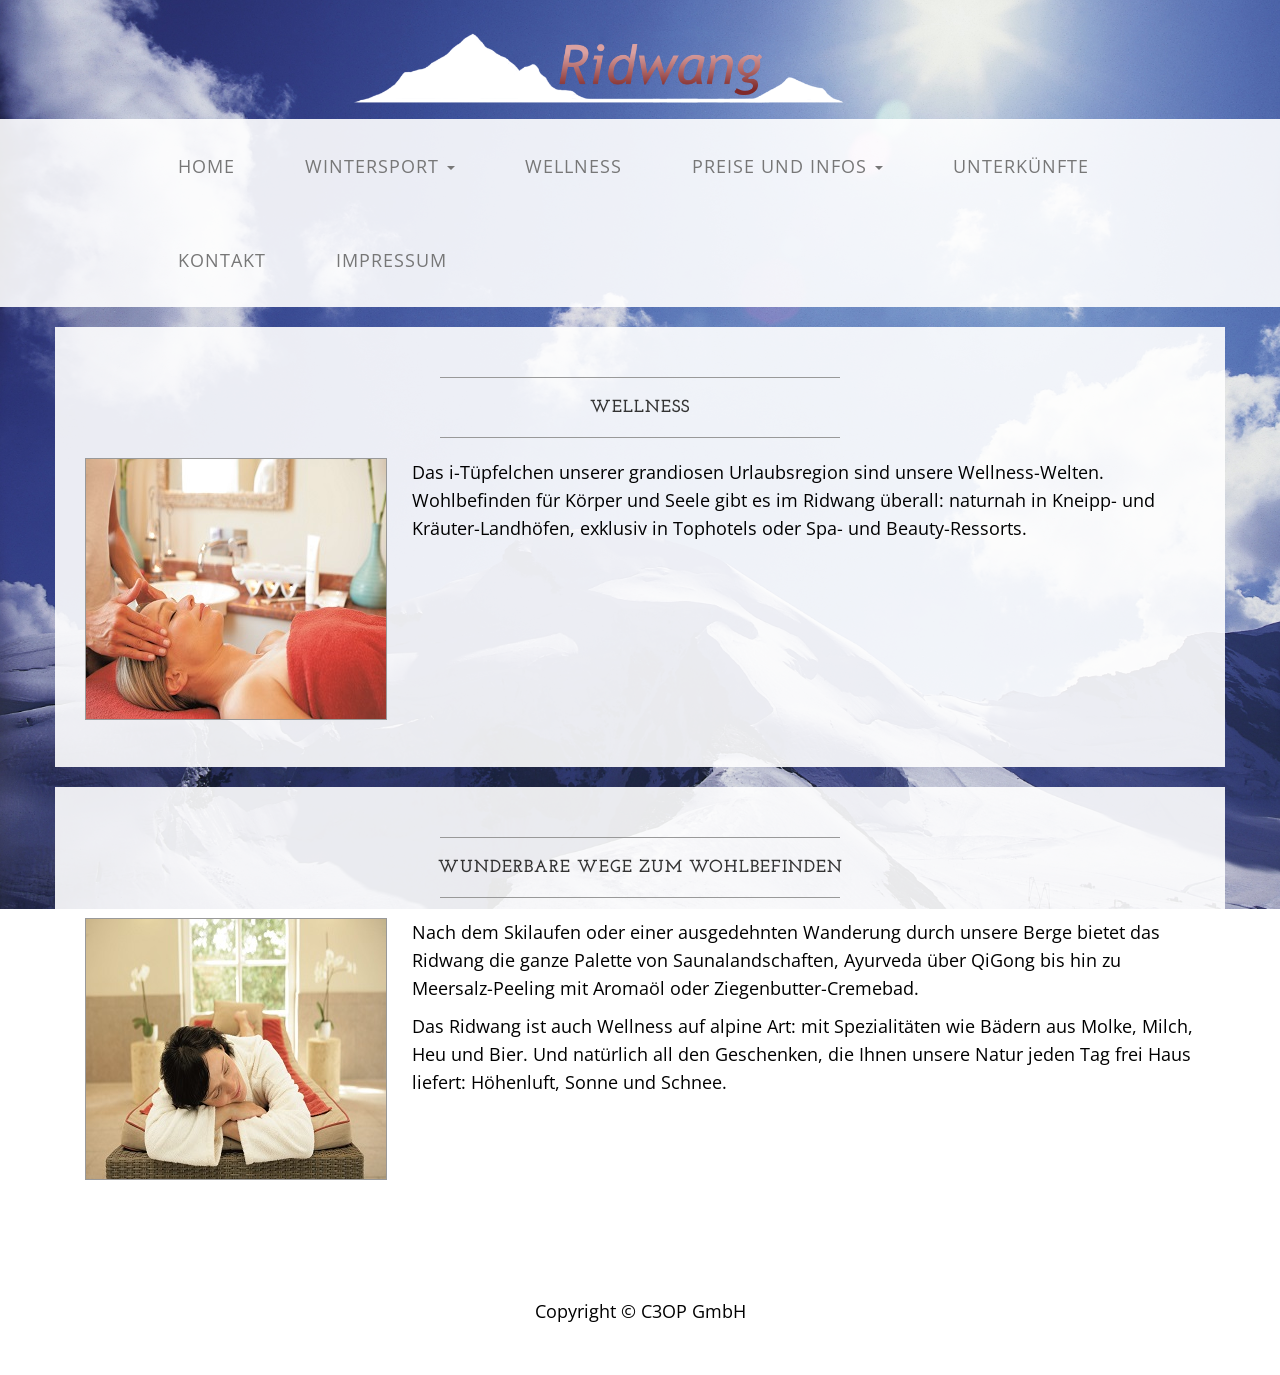
<file: wellness.html>
<!DOCTYPE html>
<html lang="de">

<head>

    <meta charset="utf-8">
    <meta http-equiv="X-UA-Compatible" content="IE=edge">
    <meta name="viewport" content="width=device-width, initial-scale=1">
    <meta name="description" content="">
    <meta name="author" content="">

    <title>Wellness</title>

    <!-- Bootstrap Core CSS -->
    <link href="css/bootstrap.css" rel="stylesheet">

    <!-- Custom CSS -->
    <link href="css/ridwang.css" rel="stylesheet">
	
    <!-- Fonts -->
    <link href="https://fonts.googleapis.com/css?family=Open+Sans:300italic,400italic,600italic,700italic,800italic,400,300,600,700,800" rel="stylesheet" type="text/css">
    <link href="https://fonts.googleapis.com/css?family=Josefin+Slab:100,300,400,600,700,100italic,300italic,400italic,600italic,700italic" rel="stylesheet" type="text/css">

    <!-- HTML5 Shim and Respond.js IE8 support of HTML5 elements and media queries -->
    <!-- WARNING: Respond.js doesn't work if you view the page via file:// -->
    <!--[if lt IE 9]>
        <script src="https://oss.maxcdn.com/libs/html5shiv/3.7.0/html5shiv.js"></script>
        <script src="https://oss.maxcdn.com/libs/respond.js/1.4.2/respond.min.js"></script>
    <![endif]-->

</head>

<body>
	<!-- header -->
    <div class="container logo" >
		<div class>
			<img class="img-responsive" src="pics/Ridwang2.png" alt="">
		</div>
	</div>

    <!-- Navigation -->
    <nav class="navbar navbar-default" role="navigation">
        <div class="navb container">
            <!-- Brand and toggle get grouped for better mobile display -->
            <div class="navbar-header">
                <button type="button" class="navbar-toggle" data-toggle="collapse" data-target="#bs-example-navbar-collapse-1">
                    <span class="sr-only">Toggle navigation</span>
                    <span class="icon-bar"></span>
                    <span class="icon-bar"></span>
                    <span class="icon-bar"></span>
					<span class="icon-bar"></span>
					<span class="icon-bar"></span>
					<span class="icon-bar"></span>
                </button>
                <!-- navbar-brand is hidden on larger screens, but visible when the menu is collapsed -->
                <!-- <a class="navbar-brand" href="index.html">xxxx</a> -->
            </div>
            <!-- Collect the nav links, forms, and other content for toggling -->
            <div class="collapse navbar-collapse" id="bs-example-navbar-collapse-1">
                <ul class="nav navbar-nav">
                    <li>
                        <a href="index.html">Home</a>
                    </li>
                    <li class="dropdown">
						<a class="dropdown-toggle" data-toggle="dropdown" href="#">Wintersport
						<span class="caret"></span></a>
						<ul class="dropdown-menu">
								<li><a href="wintersport.html">Ski-Langlauf</a></li>
								<li><a href="wintersport.html#alpin">Ski-Alpin</a></li>
								<li><a href="wintersport.html#wandern">Wandern</a></li>
								<li><a href="wintersport.html#rodeln">Rodeln</a></li>
								<li><a href="wintersport.html#schuh">Schneeschuhwandern</a></li>
								<li><a href="wintersport.html#fun">Fun-Sport</a></li>
						  </ul>	
					</li>
                    <li>
                        <a class="avtive" href="wellness.html">Wellness</a>
                    </li>
                    <li class="dropdown">
						<a class="dropdown-toggle" data-toggle="dropdown" href="#">Preise und Infos
						<span class="caret"></span></a>
						<ul class="dropdown-menu">
							<li><a href="preise.html">Skitickets</a></li>
							<li><a href="preise.html#alpin">Ridwang – Alpin-Ski-Lifte</a></li>
							<li><a href="preise.html#card">Ridwang-Erlebnis-Card</a></li>
							<li><a href="preise.html#wetter">Wetter </a></li>
							<li><a href="preise.html#webcam">Webcam</a></li>
						</ul> 	
					</li>          					
					<li><a href="unterkunfte.html">Unterkünfte</a></li>
					<li><a href="kontakt.html">Kontakt </a></li>
					<li><a href="impressum.html">Impressum</a></li>	
				</ul>
            </div>
            <!-- /.navbar-collapse -->
        </div>
        <!-- /.container -->
    </nav>

    <div class="container flip_nav">
		<!-- Block 1 -->
        <div class="row" id="wellness">
            <div class="box winterbox1">
                <div class="col-lg-12">
                    <hr>
                    <h2 class="intro-text text-center">
                     <strong>Wellness</strong>
                    </h2>
                    <hr>
					<!-- <div class="text-center"> -->
						<img class="img-responsive img-border img-left" src="pics/wellness/Bild_39_s.jpg" alt="">
                    <!-- </div> -->
					<hr class="visible-xs">	
					<p>Das i-Tüpfelchen unserer grandiosen Urlaubsregion sind unsere Wellness-Welten. Wohlbefinden für Körper und Seele gibt es im Ridwang 
					überall: naturnah in Kneipp- und Kräuter-Landhöfen, exklusiv in Tophotels oder Spa- und Beauty-Ressorts. </p>
				</div>
            </div>
        </div>	
	<!-- Block 2 -->
		<div class="row" id="wellness">
            <div class="box winterbox1">
                <div class="col-lg-12">
                    <hr>
                    <h2 class="intro-text text-center">
                     <strong>Wunderbare Wege zum Wohlbefinden</strong>
                    </h2>
                    <hr>
                    <img class="img-responsive img-border img-left" src="pics/wellness/Bild_38.jpg" alt="">
                    <hr class="visible-xs">					
					<p>Nach dem Skilaufen oder einer ausgedehnten Wanderung durch unsere Berge bietet das Ridwang die ganze Palette von Saunalandschaften, 
					Ayurveda über QiGong bis hin zu Meersalz-Peeling mit Aromaöl oder Ziegenbutter-Cremebad.</p> 
					<p>Das Ridwang ist auch Wellness auf alpine 
					Art: mit Spezialitäten wie Bädern aus Molke, Milch, Heu und Bier. Und natürlich all den Geschenken, die Ihnen unsere Natur jeden 
					Tag frei Haus liefert: Höhenluft, Sonne und Schnee. </p>
				</div>
            </div>
        </div>
	</div>

    <!-- /.container -->

    <footer>
      <div class="container">
            <div class="row">
                <div class="col-lg-12 text-center">
                    <p>Copyright &copy; C3OP GmbH</p>
                </div>
            </div>
        </div>
    </footer>

    <!-- jQuery -->
    <script src="js/jquery.js"></script>

    <!-- Bootstrap Core JavaScript -->
    <script src="js/bootstrap.js"></script>

</body>

</html>
</file>
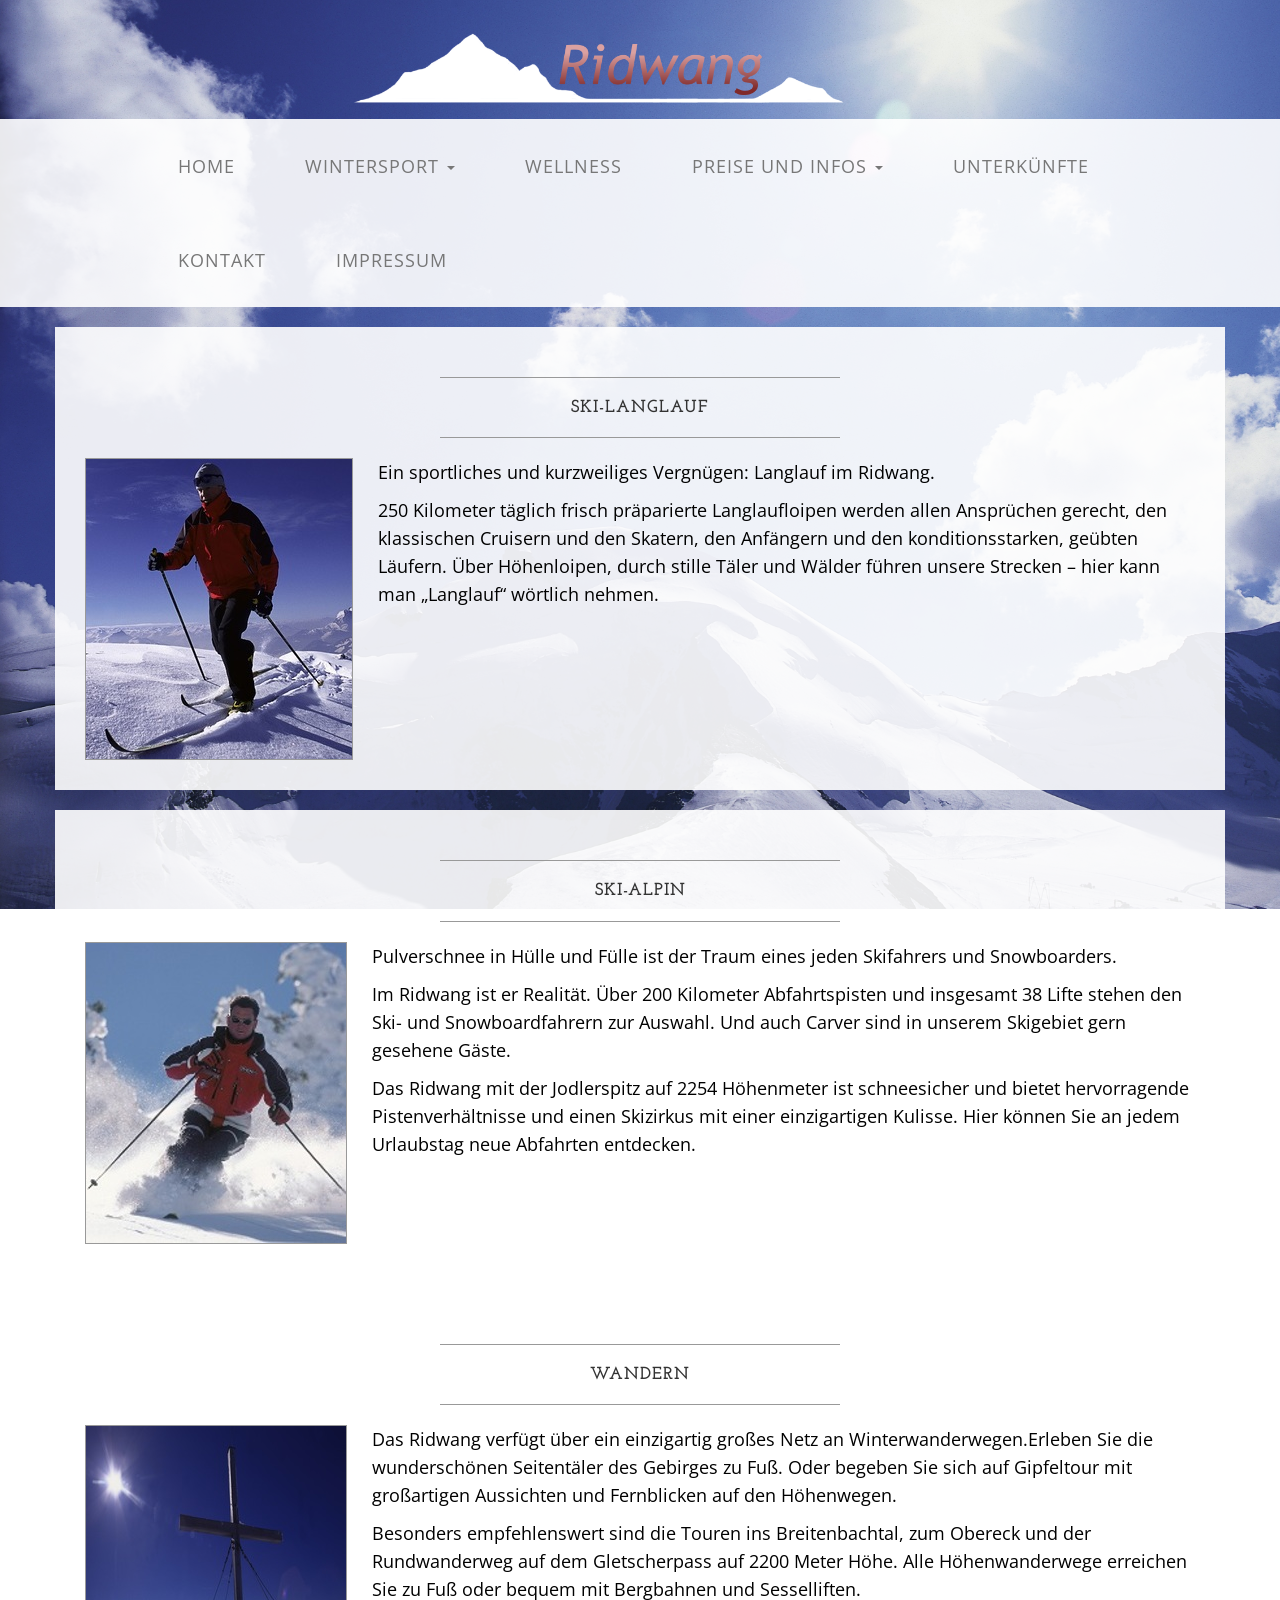
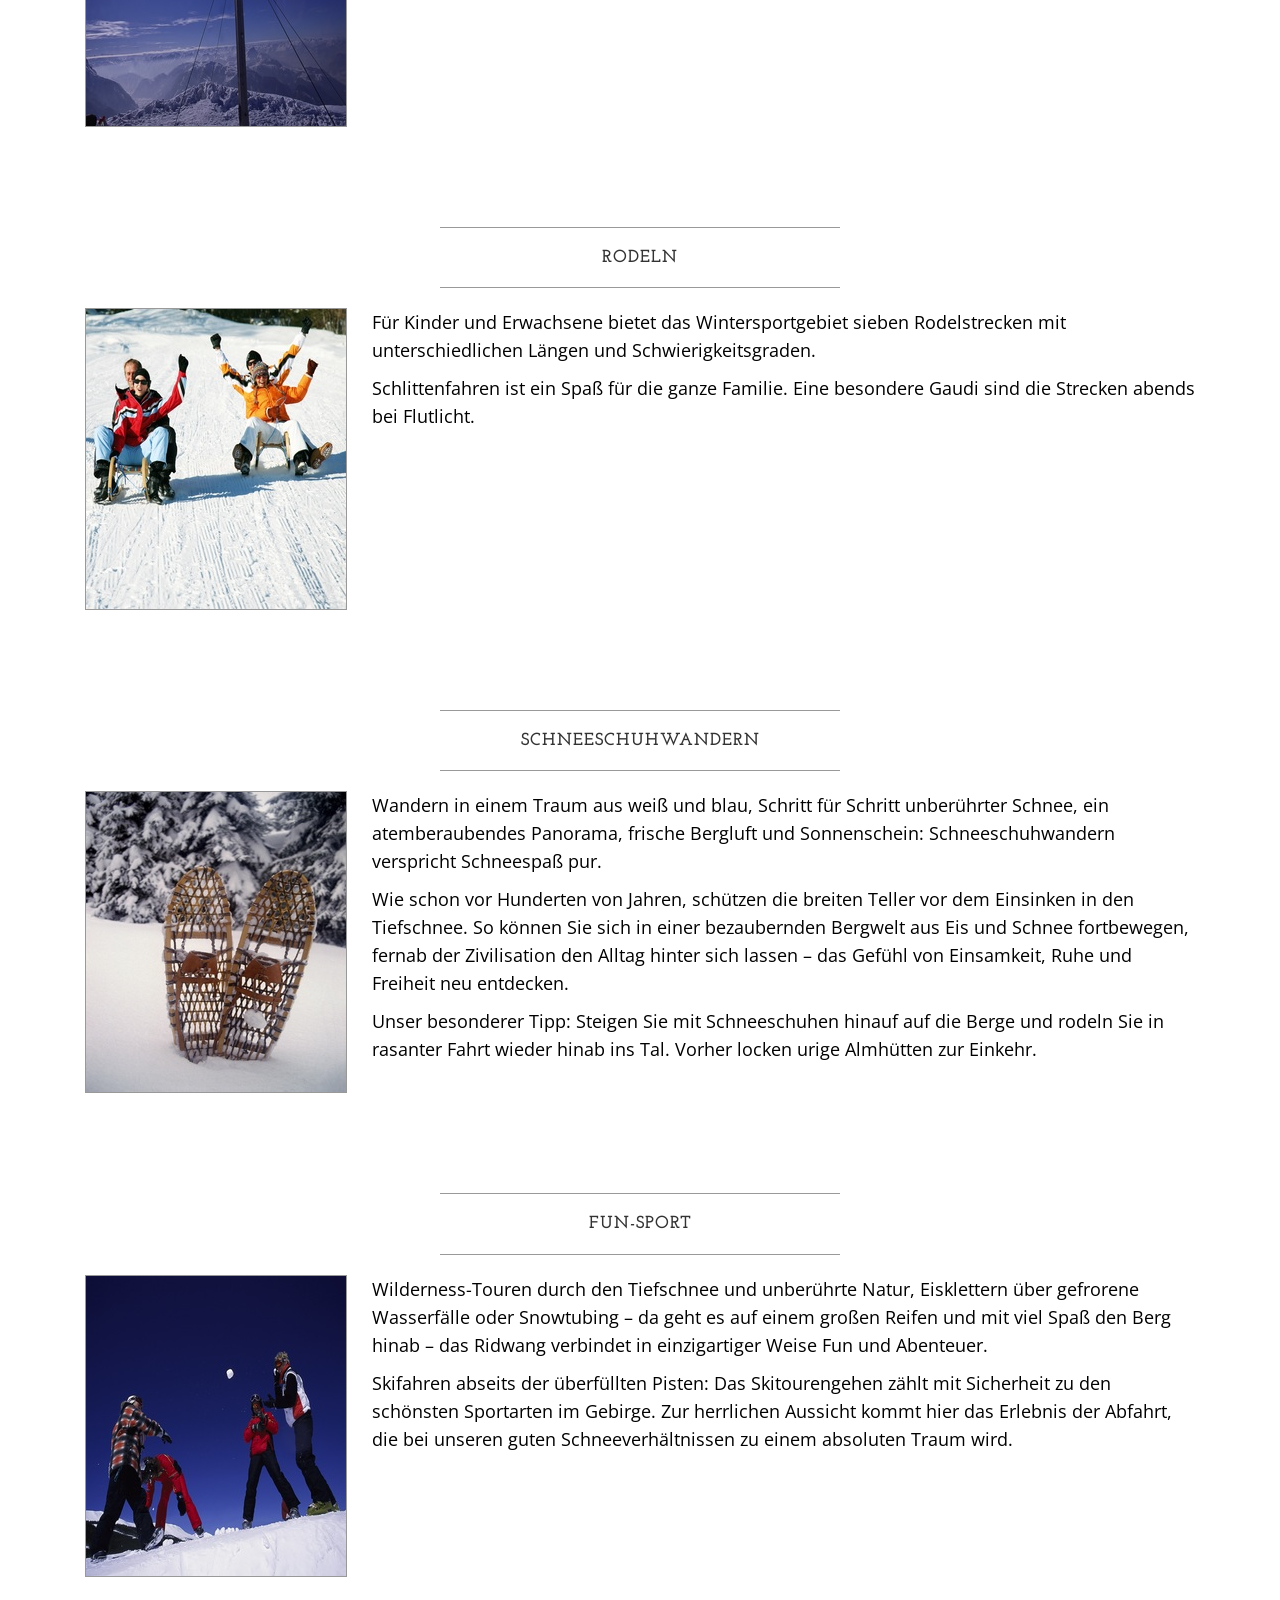
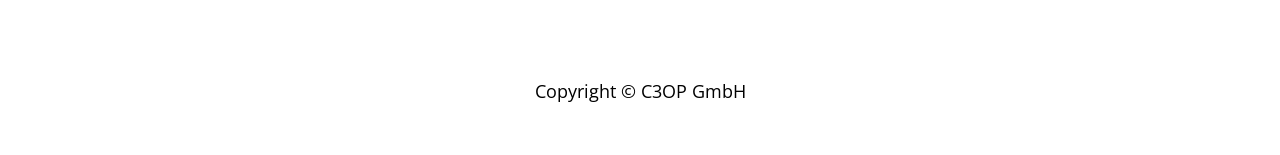
<file: wintersport.html>
<!DOCTYPE html>
<html lang="de">

<head>

    <meta charset="utf-8">
    <meta http-equiv="X-UA-Compatible" content="IE=edge">
    <meta name="viewport" content="width=device-width, initial-scale=1">
    <meta name="description" content="">
    <meta name="author" content="">

    <title>Wintersport</title>

    <!-- Bootstrap Core CSS -->
    <link href="css/bootstrap.css" rel="stylesheet">

    <!-- Custom CSS -->
    <link href="css/ridwang.css" rel="stylesheet">

    <!-- Fonts -->
    <link href="https://fonts.googleapis.com/css?family=Open+Sans:300italic,400italic,600italic,700italic,800italic,400,300,600,700,800" rel="stylesheet" type="text/css">
    <link href="https://fonts.googleapis.com/css?family=Josefin+Slab:100,300,400,600,700,100italic,300italic,400italic,600italic,700italic" rel="stylesheet" type="text/css">

    <!-- HTML5 Shim and Respond.js IE8 support of HTML5 elements and media queries -->
    <!-- WARNING: Respond.js doesn't work if you view the page via file:// -->
    <!--[if lt IE 9]>
        <script src="https://oss.maxcdn.com/libs/html5shiv/3.7.0/html5shiv.js"></script>
        <script src="https://oss.maxcdn.com/libs/respond.js/1.4.2/respond.min.js"></script>
    <![endif]-->

</head>

<body>
	<!-- header -->
   <div class="container logo" >
		<div class>
			<img class="img-responsive" src="pics/Ridwang2.png" alt="">
		</div>
	</div>

    <!-- Navigation -->
    <nav class="navbar navbar-default" role="navigation">
        <div class="navb container">
            <!-- Brand and toggle get grouped for better mobile display -->
            <div class="navbar-header">
                <button type="button" class="navbar-toggle" data-toggle="collapse" data-target="#bs-example-navbar-collapse-1">
                    <span class="sr-only">Toggle navigation</span>
                    <span class="icon-bar"></span>
                    <span class="icon-bar"></span>
                    <span class="icon-bar"></span>
					<span class="icon-bar"></span>
					<span class="icon-bar"></span>
					<span class="icon-bar"></span>
                </button>
                <!-- navbar-brand is hidden on larger screens, but visible when the menu is collapsed -->
                <!-- <a class="navbar-brand" href="index.html">xxx</a> -->
            </div>
            <!-- Collect the nav links, forms, and other content for toggling -->
            <div class="collapse navbar-collapse" id="bs-example-navbar-collapse-1">
                <ul class="nav navbar-nav">
                    <li>
                        <a  href="index.html">Home</a>
                    </li>
                    <li class="dropdown">
						<a class="dropdown-toggle active" data-toggle="dropdown" href="#">Wintersport
						<span class="caret"></span></a>
						<ul class="dropdown-menu">
								<li><a href="wintersport.html">Ski-Langlauf</a></li>
								<li><a href="#alpin">Ski-Alpin</a></li>
								<li><a href="#wandern">Wandern</a></li>
								<li><a href="#rodeln">Rodeln</a></li>
								<li><a href="#schuh">Schneeschuhwandern</a></li>
								<li><a href="#fun">Fun-Sport</a></li>
						  </ul>	
					</li>
                    <li>
                        <a href="wellness.html">Wellness</a>
                    </li>
                    <li class="dropdown">
						<a class="dropdown-toggle" data-toggle="dropdown" href="#">Preise und Infos
						<span class="caret"></span></a>
						<ul class="dropdown-menu">
							<li><a href="preise.html">Skitickets</a></li>
							<li><a href="preise.html#alpin">Ridwang – Alpin-Ski-Lifte</a></li>
							<li><a href="preise.html#card">Ridwang-Erlebnis-Card</a></li>
							<li><a href="preise.html#wetter">Wetter </a></li>
							<li><a href="preise.html#webcam">Webcam</a></li>
						</ul> 	
					</li>          					
					<li><a href="unterkunfte.html">Unterkünfte</a></li>
					<li><a href="kontakt.html">Kontakt </a></li>
					<li><a href="impressum.html">Impressum</a></li>	
				</ul>
            </div>
            <!-- /.navbar-collapse -->
        </div>
        <!-- /.container -->
    </nav>

    <div class="container flip_nav">

<!-- Block 1 -->
        <div class="row" id="langlauf">
            <div class="box winterbox1">
                <div class="col-lg-12">
                    <hr>
                    <h2 class="intro-text text-center">
                     <strong>Ski-Langlauf</strong>
                    </h2>
                    <hr>
                    <img class="img-responsive img-border img-left" src="pics/wintersport/Bild_23.jpg" alt="">
                    <hr class="visible-xs">
						<p>Ein sportliches und kurzweiliges Vergnügen: Langlauf im Ridwang.</p>
						<p> 250 Kilometer täglich frisch präparierte Langlaufloipen werden allen Ansprüchen gerecht, den 
						klassischen Cruisern und den Skatern, den Anfängern und den konditionsstarken, 
						geübten Läufern. Über Höhenloipen, durch stille Täler und Wälder führen unsere 
						Strecken – hier kann man „Langlauf“ wörtlich nehmen. </p>
				</div>
            </div>
        </div>
<!-- Block 2 -->
		<div class="anchor">
			<a id="alpin"> </a>			
		</div>
        <div class="row">
            <div class="box winterbox1">
                <div class="col-lg-12">
                    <hr>
                    <h2 class="intro-text text-center">
                     <strong>Ski-Alpin</strong>
                    </h2>
                    <hr>
                    <img class="img-responsive img-border img-left" src="pics/wintersport/Bild_13.jpg" alt="">
                    <hr class="visible-xs">
                    <p>Pulverschnee in Hülle und Fülle ist der Traum eines jeden Skifahrers und Snowboarders.<p/> 
					<p>Im Ridwang ist er Realität. Über 200 Kilometer Abfahrtspisten und insgesamt 38 Lifte stehen 
					den Ski- und Snowboardfahrern zur Auswahl. Und auch Carver sind in unserem Skigebiet gern gesehene 
					Gäste. </p>
					<p>Das Ridwang mit der Jodlerspitz auf 2254 Höhenmeter ist schneesicher und bietet hervorragende 
					Pistenverhältnisse und einen Skizirkus mit einer einzigartigen Kulisse. Hier können Sie an jedem 
					Urlaubstag neue Abfahrten entdecken. </p>
				</div>
            </div>
        </div>
	<!-- Block 3 -->
		<div class="anchor">
			<a  id="wandern"> </a>			
		</div>
        <div class="row">
            <div class="box winterbox1">
                <div class="col-lg-12">
                    <hr>
                    <h2 class="intro-text text-center">
                     <strong>Wandern</strong>
                    </h2>
                    <hr>
                    <img class="img-responsive img-border img-left" src="pics/wintersport/Bild_33.jpg" alt="">
                    <hr class="visible-xs">
                    <p>Das Ridwang verfügt über ein einzigartig großes Netz an Winterwanderwegen.Erleben Sie die wunderschönen 
					Seitentäler des Gebirges zu Fuß. Oder begeben Sie sich auf Gipfeltour mit großartigen Aussichten und Fernblicken 
					auf den Höhenwegen.</p><p>Besonders empfehlenswert sind die Touren ins Breitenbachtal, zum Obereck und der Rundwanderweg 
					auf dem Gletscherpass auf 2200 Meter Höhe. Alle Höhenwanderwege erreichen Sie zu Fuß oder bequem mit Bergbahnen und Sesselliften. </p>
				</div>
            </div>
        </div>
	<!-- Block 4 -->
		<div class="anchor">
			<a  id="rodeln"> </a>			
		</div>
        <div class="row" id="rodeln">
            <div class="box winterbox1">
                <div class="col-lg-12">
                    <hr>
                    <h2 class="intro-text text-center">
                     <strong>Rodeln</strong>
                    </h2>
                    <hr>
                    <img class="img-responsive img-border img-left" src="pics/wintersport/Bild_01.jpg" alt="">
                    <hr class="visible-xs">
                    <p>Für Kinder und Erwachsene bietet das Wintersportgebiet sieben Rodelstrecken mit unterschiedlichen Längen und Schwierigkeitsgraden.</p> 
					<p>Schlittenfahren ist ein Spaß für die ganze Familie. Eine besondere Gaudi sind die Strecken abends bei Flutlicht. <p>
				</div>
            </div>
        </div>
	<!-- Block 5 -->
		<div class="anchor">
			<a  id="schuh"> </a>			
		</div>
        <div class="row">
            <div class="box winterbox1">
                <div class="col-lg-12">
                    <hr>
                    <h2 class="intro-text text-center">
                     <strong>Schneeschuhwandern</strong>
                    </h2>
                    <hr>
                    <img class="img-responsive img-border img-left" src="pics/wintersport/Bild_19.jpg" alt="">
                    <hr class="visible-xs">
                   <p>Wandern in einem Traum aus weiß und blau, Schritt für Schritt unberührter Schnee, ein atemberaubendes Panorama, frische 
					Bergluft und Sonnenschein: Schneeschuhwandern verspricht Schneespaß pur.</p><p> Wie schon vor Hunderten von Jahren, schützen die breiten 
					Teller vor dem Einsinken in den Tiefschnee. So können Sie sich in einer bezaubernden Bergwelt aus Eis und Schnee fortbewegen, fernab 
					der Zivilisation den Alltag hinter sich lassen – das Gefühl von Einsamkeit, Ruhe und Freiheit neu entdecken. </p>
					<p>Unser besonderer Tipp: Steigen Sie mit Schneeschuhen hinauf auf die Berge und rodeln Sie in rasanter Fahrt wieder hinab ins Tal. 
					Vorher locken urige Almhütten zur Einkehr.<p>
				</div>
            </div>
        </div>
	<!-- Block 6 -->
		<div class="anchor">
			<a  id="fun"> </a>			
		</div>
        <div class="row">
            <div class="box winterbox1">
                <div class="col-lg-12">
                    <hr>
                    <h2 class="intro-text text-center">
                     <strong>Fun-Sport</strong>
                    </h2>
                    <hr>
                    <img class="img-responsive img-border img-left" src="pics/wintersport/Bild_05.jpg" alt="">
                    <hr class="visible-xs">
                    <p>Wilderness-Touren durch den Tiefschnee und unberührte Natur, Eisklettern über gefrorene Wasserfälle oder Snowtubing – da geht 
					es auf einem großen Reifen und mit viel Spaß den Berg hinab – das Ridwang verbindet in einzigartiger Weise Fun und Abenteuer.</p> 
					<p>Skifahren abseits der überfüllten Pisten: Das Skitourengehen zählt mit Sicherheit zu den schönsten Sportarten im Gebirge. 
					Zur herrlichen Aussicht kommt hier das Erlebnis der Abfahrt, die bei unseren guten Schneeverhältnissen zu einem absoluten Traum wird. </p>
				</div>
            </div>
        </div>
	</div>
    <!-- /.container -->

    <footer>
        <div class="container">
            <div class="row">
                <div class="col-lg-12 text-center">
                    <p>Copyright &copy; C3OP GmbH</p>
                </div>
            </div>
        </div>
    </footer>

    <!-- jQuery -->
    <script src="js/jquery.js"></script>

    <!-- Bootstrap Core JavaScript -->
    <script src="js/bootstrap.js"></script>

</body>

</html>
</file>
<file: css/ridwang.css>
/*!
 * Start Bootstrap - Business Casual (http://startbootstrap.com/)
 * Copyright 2013-2016 Start Bootstrap
 * Licensed under MIT (https://github.com/BlackrockDigital/startbootstrap/blob/gh-pages/LICENSE)
 */

html{
	 height: 100%;
	 background: url('../pics/Bild_32.jpg') no-repeat center center fixed;
    -webkit-background-size: cover;
    -moz-background-size: cover;
    background-size: cover;
    -o-background-size: cover;
}
 
body {
    font-family: "Open Sans","Helvetica Neue",Helvetica,Arial,sans-serif;
	height:100%;
   
}

h1,
h2,
h3,
h4,
h5,
h6 {
    text-transform: uppercase;
    font-family: "Josefin Slab","Helvetica Neue",Helvetica,Arial,sans-serif;
    font-weight: 700;
    letter-spacing: 1px;
}

p {
	
    font-size: 1.25em;
    line-height: 1.6;
    color: #000;
}

p.preis {
    white-space: pre;
}

th,td{
	font-size: 1.25em;
	line-height: 1.6;
	color: #000;
}

hr {
    max-width: 400px;
    border-color: #999999;
}

.brand,
.address-bar {
    display: none;
}

.navbar-brand {
    text-transform: uppercase;
    font-weight: 900;
    letter-spacing: 3px;
}

.navbar-nav {
    text-transform: uppercase;
    font-weight: 400;
    letter-spacing: 1px;
}

.logo{
	 display: block;
	 background-color:transparent;
	 	
}

.padding_l{
	padding-left:305px;
	
}

/* .brand-before, */
/* .brand-name { */
    /* text-transform: capitalize; */
/* } */

/* .brand-before { */
    /* margin: 15px 0; */
/* } */

/* .brand-name { */
    /* margin: 0; */
    /* font-size: 4em; */
/* } */

.tagline-divider {
    margin: 15px auto 3px;
    max-width: 250px;
    border-color: #999999;
}

.box {
    margin-bottom: 20px;
    padding: 30px 15px;
    background: #fff;
    background: rgba(255,255,255,0.9);
}

.winterbox1{
	min-height:440px /*bilder 300px*/
}

.winterbox2{
	min-height:500px /*bilder 300px*/
}

.intro-text {
    text-transform: uppercase;
    font-size: 1.25em;
    font-weight: 400;
    letter-spacing: 1px;
}

.img-border {
    float: none;
    margin: 0 auto 0;
    border: #999999 solid 1px;
}

.img-left {
    float: none;
    margin: 0 auto 0;
	
	
}

footer {
    background: #fff;
    background: rgba(255,255,255,0.9);
	/* position: relative; */
	height:128px; 	
	clear:both;
	
}

footer p {
    margin: 0;
    padding: 50px 0;
}

.navb{
		padding-right: 0px;
		padding-left: 0px;	
		width:80%;
	}

.block{
	width:800px;
	height:400px;
	margin:0 auto;
	background: gray;
	
}

@media screen and (min-width:768px) {
	
	.img-full {  
	display:initial !important; 
	/* max-height:50%; */
	width: 60%;
	height:440px !important; 
	top: 0;
	left: 0;
	}
	
	img.bg{
	min-height:100%;
	min-width:100%;	
	width: 100%;
	height:auto;
	position: fixed;
	top: 0;
	left: 0;
	}
	
	
    /* .brand { */
        /* display: inherit; */
        /* margin: 0; */
        /* padding: 30px 0 10px; */
        /* text-align: center; */
        /* text-shadow: 1px 1px 2px rgba(0,0,0,0.5); */
        /* font-family: "Josefin Slab","Helvetica Neue",Helvetica,Arial,sans-serif; */
        /* font-size: 5em; */
        /* font-weight: 700; */
        /* line-height: normal; */
        /* color: #fff; */
    /* } */

    .top-divider {
        margin-top: 0;
    }

    .img-left {
        float: left;
        margin-right: 25px;
    }

    .address-bar {
        display: inherit;
        margin: 0;
        padding: 0 0 40px;
        text-align: center;
        text-shadow: 1px 1px 2px rgba(0,0,0,0.5);
        text-transform: uppercase;
        font-size: 1.25em;
        font-weight: 400;
        letter-spacing: 3px;
        color: #fff;
    }

    .navbar-header {
        display: none;
    }

    .navbar {
        min-height: 0;
		border-radius: 0;
		z-index: 1000;
		position: -webkit-sticky; /* Safari */
		position: sticky;
		top: 0;
    }

    .navbar-default {
        border: none;
        background: #fff;
        background: rgba(255,255,255,0.9);
    }

    .nav>li>a {
        padding: 35px;
    }

    .navbar-nav>li>a {
        line-height: normal;
    }

    .navbar-nav {
        display: table;
        float: none;
        margin: 0 auto;
        table-layout: fixed;
        font-size: 1.25em;
    }
	
	.flip_nav{/*filler*/}
	
	.flip{
		padding-top:120px !important;/*95px*/
	}
				
	
	/*nav extra wenn scroll..mega noice+ jqery*/
	.nav_move{
		
		background: rgba(255,255,255,1);
		position: fixed;
		width: 100%;		
		border: 1px solid rgba(0, 0, 0, .15);
	}
	
	.anchor a {
	  position: absolute;
	  left: 0px;
	   top: -60px;/*!!!!!!!!!!!!!!!!!!!!!!!!!!*/
	}

	.anchor {
	  position: relative;
	}
	
}

@media screen and (min-width:1200px) {
    .box:after {
        content: '';
        display: table;
        clear: both;
    }	
}
</file>
